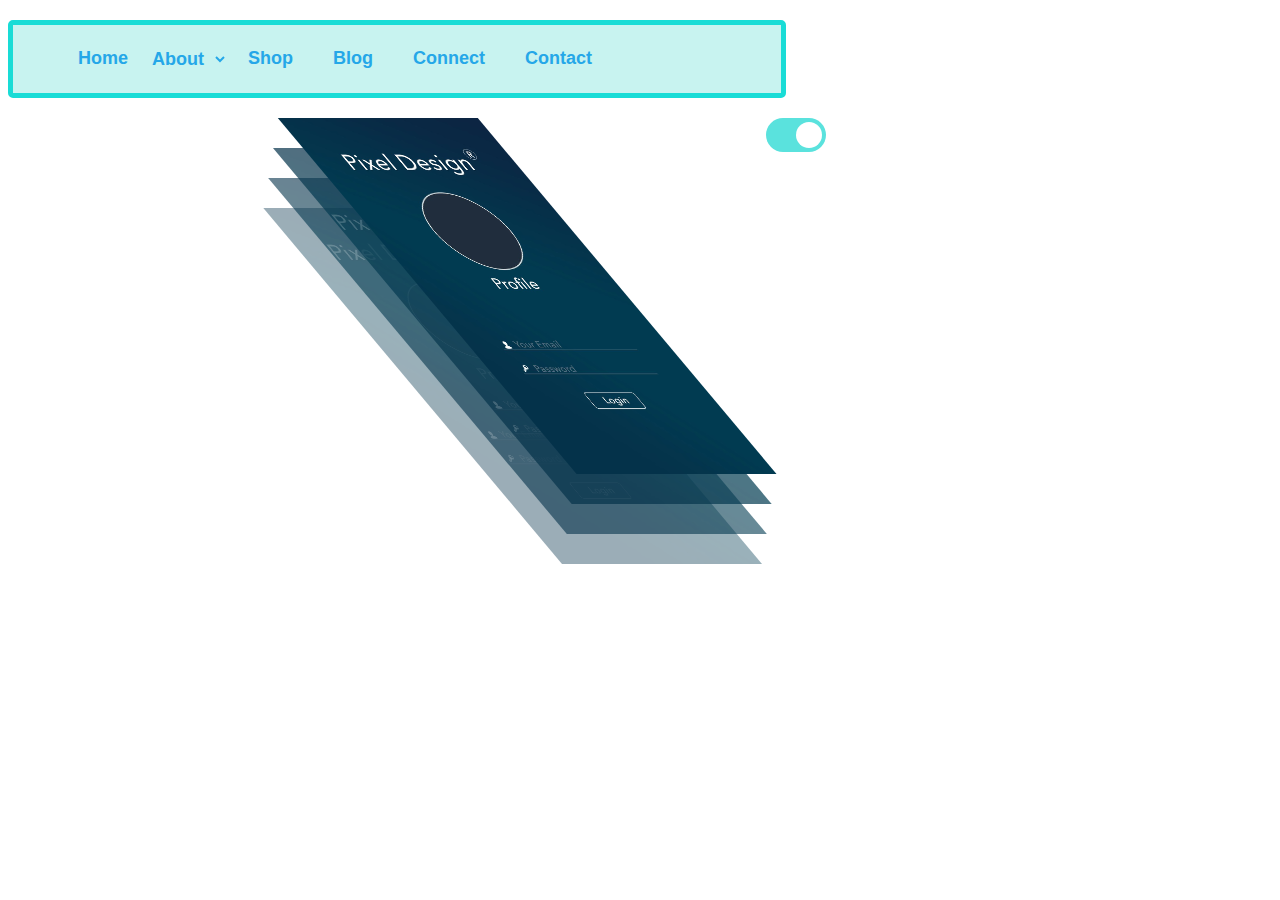
<file: Day6_AdvanceCssAssignment/index.html>
<!DOCTYPE html>
<html lang="en">
<head>
    <meta charset="UTF-8">
    <meta http-equiv="X-UA-Compatible" content="IE=edge">
    <meta name="viewport" content="width=device-width, initial-scale=1.0">
    <title>AdvanceCssAssignment</title>
    <link rel="stylesheet" href="style.css">
    <link rel="stylesheet" href="https://use.fontawesome.com/releases/v5.0.13/css/all.css" integrity="sha384-DNOHZ68U8hZfKXOrtjWvjxusGo9WQnrNx2sqG0tfsghAvtVlRW3tvkXWZh58N9jp" crossorigin="anonymous">

</head>
<body>
    <header>
        <nav>
            <ul>
                <li><a href="#">
                    <i class="fas fa-home"></i>Home</a></li>
                <li> 
                    <div class="select">
                        <select >
                            <option selected>About</option>
                            <option>Bell</option>
                            <option>Bubbles</option>
                            <option>Dollores</option>
                            <option>Fred</option>
                        </select>
                    </div>
                      
                <li>
                    <a href="#">Shop</a>
                </li>
                <li>
                    <a href="#">Blog</a>
                </li>
                <li>
                    <a href="#">Connect</a>
                </li>
                <li>
                    <a href="#">Contact</a>
                </li>
                <li><a href="#">
            
                    <i class="fab fa-twitter"></i></a></li>
                </a></li>
            </ul>
        </nav>
    </header>
    <div class="im">
        <div class="img1 image">
            <img src="./image1.jpg" alt="">
        </div>
        <div class="img2 image">
         <img src="./image1.jpg" alt="">
        </div>
        <div class="img3 image">
         <img src="./image1.jpg" alt="">
        </div>
        <div class="img4 image">
         <img src="./image1.jpg" alt="">
        </div>
     </div>
<div>
    <label class="switch">
        <input type="checkbox" checked>
        <span class="slider round"></span>
    </label>
</div>
</body>
</html>
</file>
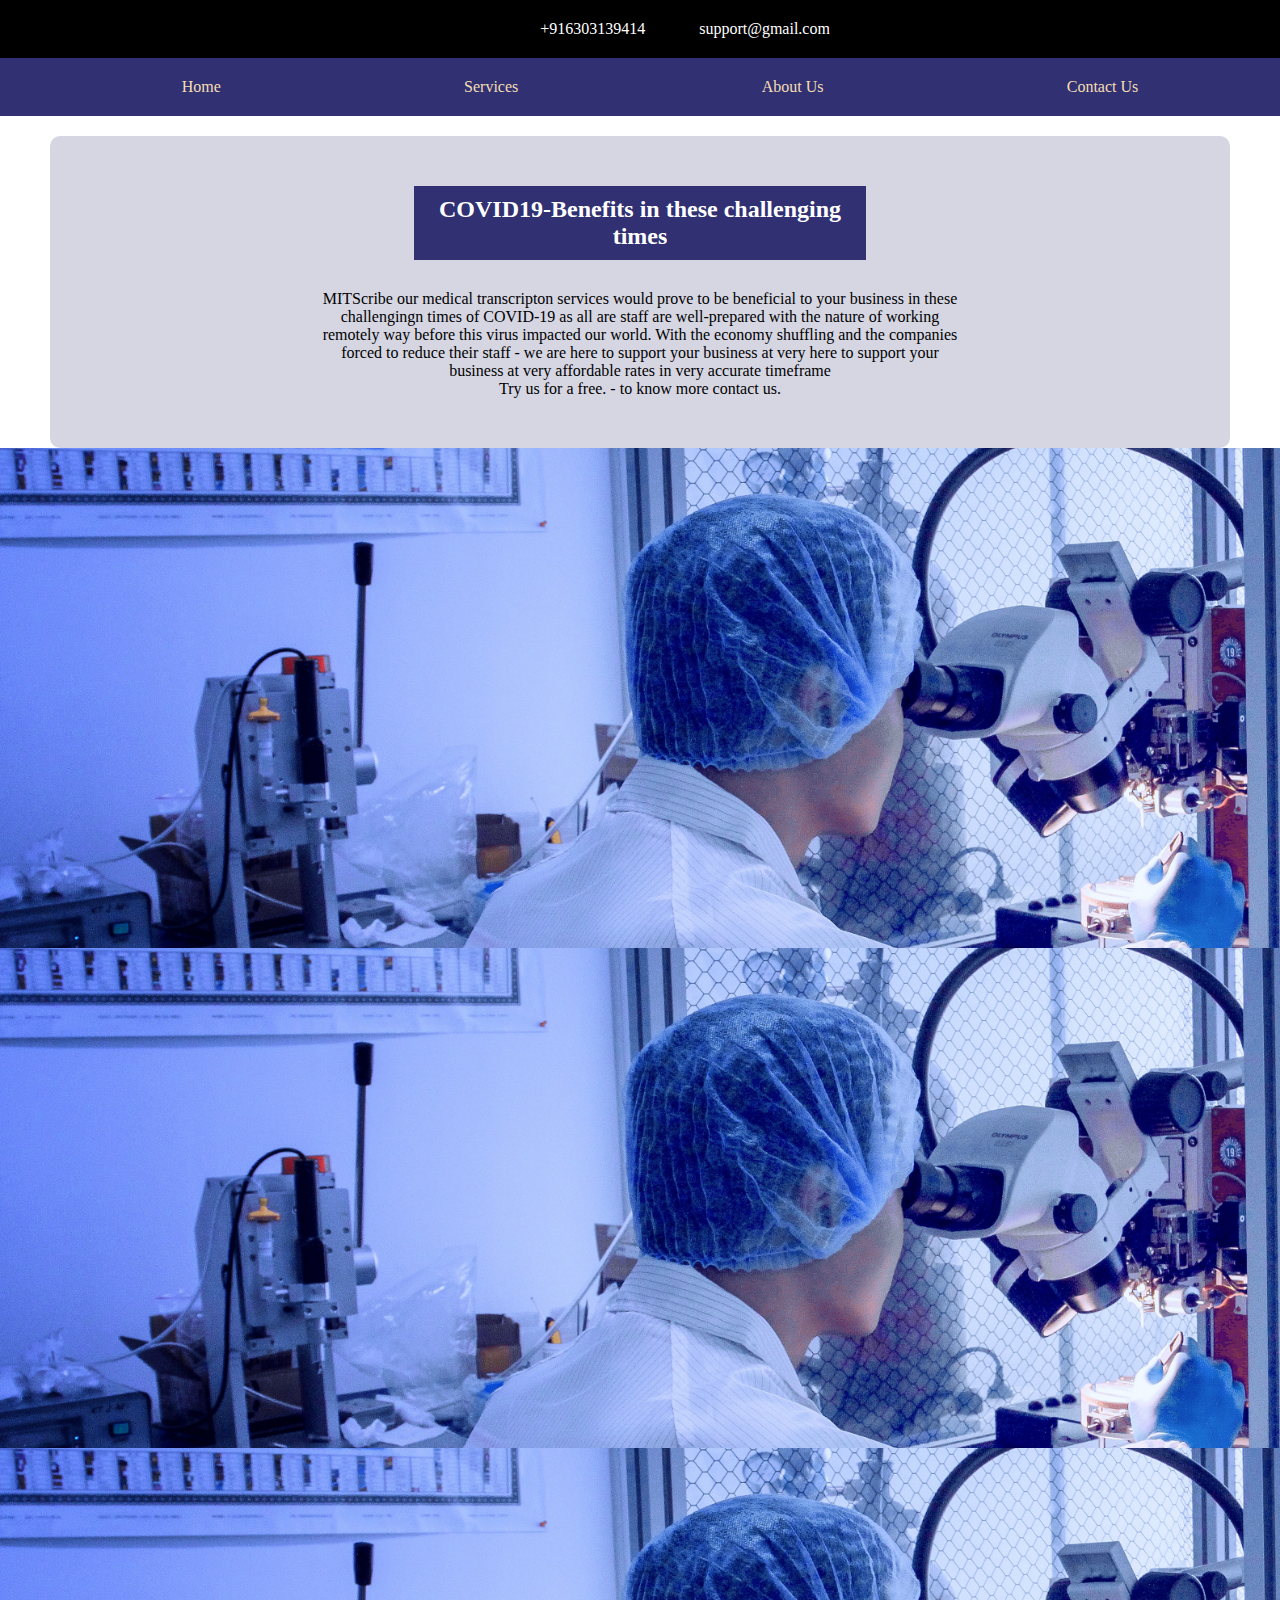
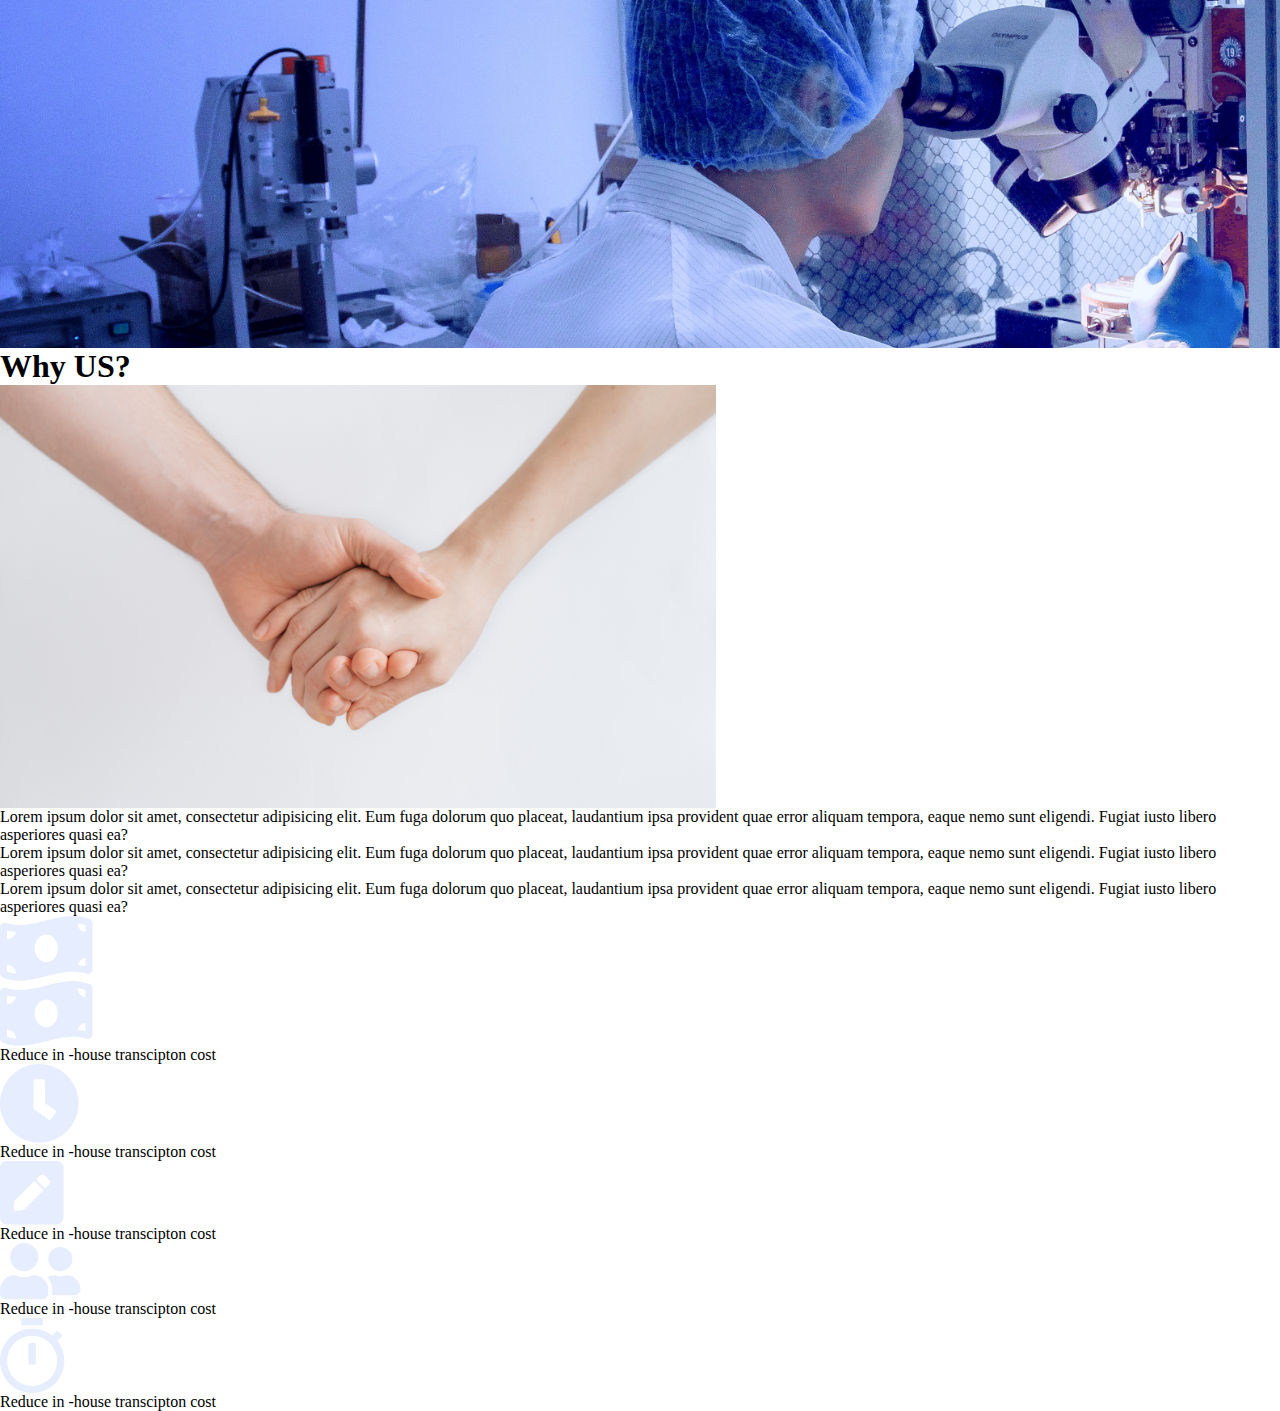
<file: Day8_AdvanceBootstrapASsignment/index.html>
<!DOCTYPE htm>
<html lang="en">
<head>
    <meta charset="UTF-8">
    <meta http-equiv="X-UA-Compatible" content="IE=edge">
    <meta name="viewport" content="width=device-width, initial-scale=1.0">
    <title>Document</title>
    <link rel="stylesheet" href="style.css">
</head>
<body>
    <section id="contactInfo">
        <ul>
            <li>
                <p>+916303139414</p>
            </li>
            <li>
                <p>support@gmail.com</p>
            </li>

        </ul>
    </section>

    <header>
        <nav>
            <ul>
                <li>
                    <a href="#">Home</a>
                </li>
                <li>
                    <a href="pages/services/html">Services</a>
                </li>
                <li>
                    <a href="pages/about.html">About Us</a>
                </li>
                <li>
                    <a href="pages/contactus.html">Contact Us</a>
                </li>
            </ul>
        </nav>
        <section id="covidBanner">
            <h2>COVID19-Benefits in these challenging times</h2>
            <p>MITScribe our medical transcripton services would prove to be beneficial to your business in these challengingn times of COVID-19 as all are staff are well-prepared with the nature of working remotely way before this virus impacted our world. With the economy shuffling and the companies forced to reduce their staff - we are here to support your business at very here to support your business at very affordable rates in very accurate timeframe</p>
            <p>Try us for a free. - to know more contact us.</p>
        </section>

        <section id="carousel">
            <div>
                <img src="assets/alexandra-lee-AXRHYAYClnA-unsplash.png"alt="alexander">
            </div>
            <div>
                <img src="assets/alexandra-lee-AXRHYAYClnA-unsplash.png"alt="alexander">
            </div>
            <div>
                <img src="assets/alexandra-lee-AXRHYAYClnA-unsplash.png"alt="alexander">
            </div>
        </section>
    </header>

    <section id="whyUs">
        <h1>Why US?</h1>

        <div id="whyUsInfo">
            <img src="assets/roman-kraft-0EVKn3-5JSU-unsplash.png" alt="">
            <p>Lorem ipsum dolor sit amet, consectetur adipisicing elit. Eum fuga dolorum quo placeat, laudantium ipsa provident quae error aliquam tempora, eaque nemo sunt eligendi. Fugiat iusto libero asperiores quasi ea?</p>
            <p>Lorem ipsum dolor sit amet, consectetur adipisicing elit. Eum fuga dolorum quo placeat, laudantium ipsa provident quae error aliquam tempora, eaque nemo sunt eligendi. Fugiat iusto libero asperiores quasi ea?</p>
            <p>Lorem ipsum dolor sit amet, consectetur adipisicing elit. Eum fuga dolorum quo placeat, laudantium ipsa provident quae error aliquam tempora, eaque nemo sunt eligendi. Fugiat iusto libero asperiores quasi ea?</p>

        </div>
        <div id="whyUsIcons">
            <div class="whyUsIcon">
                <img src="assets/Icon awesome-money-bill-wave.png" alt="">
            </div>
            <div class="whyUsIcon">
                <img src="assets/Icon awesome-money-bill-wave.png" alt="">
                <P> Reduce in -house transcipton cost</P>
            </div>
            <div class="whyUsIcon">
                <img src="assets/Icon awesome-clock.png" alt="">
                <P> Reduce in -house transcipton cost</P>
            </div>  <div class="whyUsIcon">
                <img src="assets/Icon awesome-pen-square.png" alt="">
                <P> Reduce in -house transcipton cost</P>
            </div>  <div class="whyUsIcon">
                <img src="assets/Icon awesome-user-friends.png" alt="">
                <P> Reduce in -house transcipton cost</P>
            </div>  <div class="whyUsIcon">
                <img src="assets/Icon material-timer.png" alt="">
                <P> Reduce in -house transcipton cost</P>
            </div>
            
        </div>
    </section>
</body>
</html>
</file>
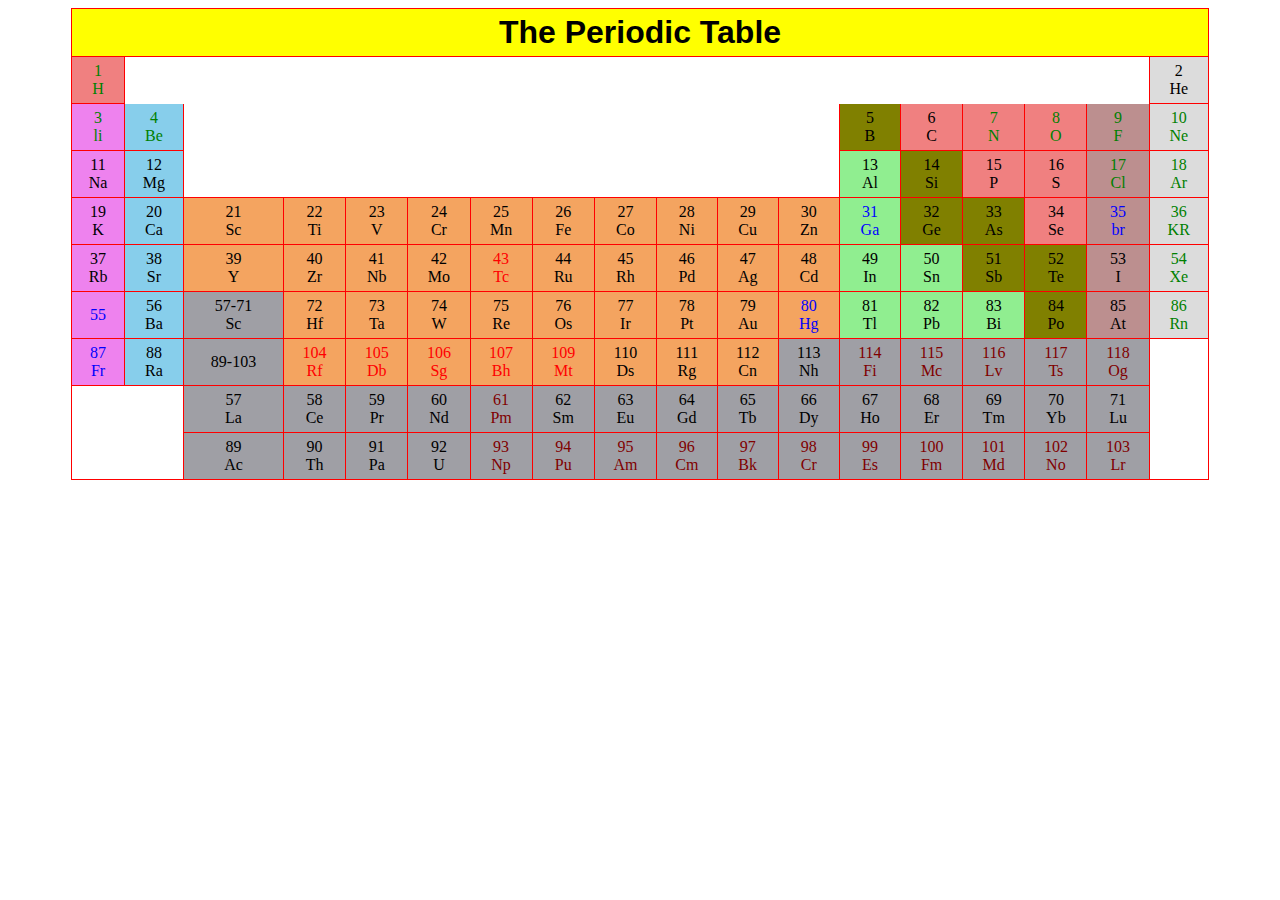
<file: Day1_PeriodicTable/PeriodicTable.html>
<!DOCTYPE html>
<html lang="en">
<head>
    <meta charset="UTF-8">
    <meta http-equiv="X-UA-Compatible" content="IE=edge">
    <meta name="viewport" content="width=device-width, initial-scale=1.0">
    <title>Periodic Table</title>
   
</head>
<body>
    <center>
        <table style="border-collapse:collapse; border-color: red; text-align: center; width: 90%;;" border="1"cellpadding="5" cellspacing="3">
            
            <tr>
                <th style="background-color: yellow; font-size: xx-large; font-family: Arial, Helvetica, sans-serif;"colspan="18"><b>The Periodic Table<b></b></th>
            </tr>
        
            <tr >
                <td style="background-color: lightcoral;color:green">1<br>H</td>
                <td colspan="16" style="border-bottom-style: hidden;"> </td>
                <td style="background-color: gainsboro">2<br>He</td>
            </tr>
            <tr>
                <td style="background-color: violet; color:green">3<br>li</td>
                <td style="background-color: #87ceeb; color:green">4<br>Be</td>
                <td colspan="10" style="border-bottom-style: hidden;"></td>
                <td style="background-color: olive;">5 <br> B </td>
                <td style="background-color: lightcoral">6 <br> C </td>
                <td style="background-color: lightcoral; color:green">7 <br> N </td>
                <td style="background-color: lightcoral;color:green">8 <br> O </td>
                <td style="background-color: rosybrown;color:green">9 <br> F </td>
                <td style="background-color: gainsboro;color:green">10 <br> Ne</td>
            </tr>
            <tr>
                <td style="background-color: violet">11<br>Na</td>
                <td style="background-color: #87ceeb">12<br>Mg</td>
                <td colspan="10" ></td>
                <td style="background-color: lightgreen">13 <br> Al </td>
                <td style="background-color: olive">14 <br> Si </td>
                <td style="background-color: lightcoral">15 <br> P </td>
                <td style="background-color: lightcoral">16 <br> S </td>
                <td style="background-color: rosybrown;color:green">17 <br> Cl </td>
                <td style="background-color: gainsboro;color:green">18 <br> Ar</td>
            </tr>
            <tr>
                <td style="background-color: violet">19<br>K</td>
                <td style="background-color: #87ceeb">20<br>Ca</td>
                <td style="width: 15; background-color:sandybrown">21<br>Sc</td>
                <td style="background-color: sandybrown">22<br>Ti</td>
                <td style="background-color: sandybrown">23<br>V</td>
                <td style="background-color: sandybrown">24<br>Cr</td>
                <td style="background-color: sandybrown">25<br>Mn</td>
                <td style="background-color: sandybrown">26<br>Fe</td>
                <td style="background-color: sandybrown">27<br>Co</td>
                <td style="background-color: sandybrown">28<br>Ni</td>
                <td style="background-color: sandybrown">29<br>Cu</td>
                <td style="background-color: sandybrown">30<br>Zn</td>
                <td style="background-color: lightgreen;color:blue">31<br>Ga</td>
                <td style="background-color: olive">32<br>Ge</td>
                <td style="background-color: olive">33<br>As</td>
                <td style="background-color: lightcoral">34<br>Se</td>
                <td style="background-color: rosybrown;color:blue">35<br>br</td>
                <td style="background-color: gainsboro;color:green">36<br>KR</td>

            </tr>
            <tr>
                <td style="background-color: violet">37<br>Rb</td>
                <td style="background-color: #87ceeb">38<br>Sr</td>
                <td style="background-color:sandybrown;width: 15;">39<br>Y</td>
                <td style="background-color: sandybrown">40<br>Zr</td>
                <td style="background-color: sandybrown">41<br>Nb</td>
                <td style="background-color: sandybrown">42<br>Mo</td>
                <td style="background-color: sandybrown;color:red">43<br>Tc</td>
                <td style="background-color: sandybrown">44<br>Ru</td>
                <td style="background-color: sandybrown">45<br>Rh</td>
                <td style="background-color: sandybrown">46<br>Pd</td>
                <td style="background-color: sandybrown">47<br>Ag</td>
                <td style="background-color: sandybrown">48<br>Cd</td>
                <td style="background-color: lightgreen">49<br>In</td>
                <td style="background-color: lightgreen">50<br>Sn</td>
                <td style="background-color: olive">51<br>Sb</td>
                <td style="background-color: olive">52<br>Te</td>
                <td style="background-color: rosybrown">53<br>I</td>
                <td style="background-color: gainsboro;color:green">54<br>Xe</td>

            </tr>
            <tr>
                <td style="background-color: violet;color:blue">55<br></td>
                <td style="background-color: #87ceeb">56<br>Ba</td>
                <td style="width: 15;background-color: #8a8a91d1">57-71<br>Sc</td>
                <td style="background-color: sandybrown">72<br>Hf</td>
                <td style="background-color: sandybrown">73<br>Ta</td>
                <td style="background-color: sandybrown">74<br>W</td>
                <td style="background-color: sandybrown">75<br>Re</td>
                <td style="background-color: sandybrown">76<br>Os</td>
                <td style="background-color: sandybrown">77<br>Ir</td>
                <td style="background-color: sandybrown">78<br>Pt</td>
                <td style="background-color: sandybrown">79<br>Au</td>
                <td style="background-color: sandybrown;color:blue">80<br>Hg</td>
                <td style="background-color: lightgreen">81<br>Tl</td>
                <td style="background-color: lightgreen">82<br>Pb</td>
                <td style="background-color: lightgreen">83<br>Bi</td>
                <td style="background-color: olive">84<br>Po</td>
                <td style="background-color: rosybrown">85<br>At</td>
                <td style="background-color: gainsboro;color:green">86<br>Rn</td>

            </tr>
            <tr>
                <td style="background-color: violet;color:blue">87<br>Fr</td>
                <td style="background-color: #87ceeb">88<br>Ra</td>
                <td style="width: 15;background-color: #8a8a91d1">89-103<br></td>
                <td style="background-color: sandybrown;color:red">104<br>Rf</td>

                <td style="background-color: sandybrown;color:red">105<br>Db</td>
                <td style="background-color: sandybrown;color:red">106<br>Sg</td>
                <td style="background-color: sandybrown;color:red">107<br>Bh</td>
                <td style="background-color: sandybrown;color:red">109<br>Mt</td>
                <td style="background-color: sandybrown">110<br>Ds</td>
                <td style="background-color: sandybrown">111<br>Rg</td>
                <td style="background-color: sandybrown">112<br>Cn</td>
                <td style="background-color: #8a8a91d1;color:darkpink">113<br>Nh</td>
                <td style="background-color: #8a8a91d1;color:maroon">114<br>Fi</td>
                <td style="background-color: #8a8a91d1;color:maroon">115<br>Mc</td>
                <td style="background-color: #8a8a91d1;color:maroon">116<br>Lv</td>
                <td style="background-color: #8a8a91d1;color:maroon">117<br>Ts</td>
                <td style="background-color: #8a8a91d1;color:maroon">118<br>Og</td>
            </tr>
            <tr>
                <td colspan="2" rowspan="2"></td>
                <td style="width: 15;background-color: #8a8a91d1">57<br>La</td>
                <td style="background-color: #8a8a91d1">58<br>Ce</td>
                <td style="background-color: #8a8a91d1">59<br>Pr</td>
                <td style="background-color: #8a8a91d1">60<br>Nd</td>
                <td style="background-color: #8a8a91d1;color:maroon">61<br>Pm</td>
                <td style="background-color: #8a8a91d1">62<br>Sm</td>
                <td style="background-color: #8a8a91d1">63<br>Eu</td>
                <td style="background-color: #8a8a91d1">64<br>Gd</td>
                <td style="background-color: #8a8a91d1">65<br>Tb</td>
                <td style="background-color: #8a8a91d1">66<br>Dy</td>
                <td style="background-color: #8a8a91d1">67<br>Ho</td>
                <td style="background-color: #8a8a91d1">68<br>Er</td>
                <td style="background-color: #8a8a91d1">69<br>Tm</td>
                <td style="background-color: #8a8a91d1">70<br>Yb</td>
                <td style="background-color: #8a8a91d1">71<br>Lu</td>
            </tr>
            <tr>
                <td style="width: 15;background-color: #8a8a91d1">89<br>Ac</td>
                <td style="background-color: #8a8a91d1">90<br>Th</td>

                <td style="background-color: #8a8a91d1;">91<br>Pa</td>
                <td style="background-color: #8a8a91d1">92<br>U</td>
                <td style="background-color: #8a8a91d1;color:maroon">93<br>Np</td>
                <td style="background-color: #8a8a91d1;color:maroon">94<br>Pu</td>
                <td style="background-color: #8a8a91d1;color:maroon">95<br>Am</td>
                <td style="background-color: #8a8a91d1;color:maroon">96<br>Cm</td>
                <td style="background-color: #8a8a91d1;color:maroon">97<br>Bk</td>
                <td style="background-color: #8a8a91d1;color:maroon">98<br>Cr</td>
                <td style="background-color: #8a8a91d1;color:maroon">99<br>Es</td>
                <td style="background-color: #8a8a91d1;color:maroon">100<br>Fm</td>
                <td style="background-color: #8a8a91d1;color:maroon">101<br>Md</td>
                <td style="background-color: #8a8a91d1;color:maroon">102<br>No</td>
                <td style="background-color: #8a8a91d1;color:maroon">103<br>Lr</td>
            </tr>
        </table>
    </center>
</body>
</html>
</file>
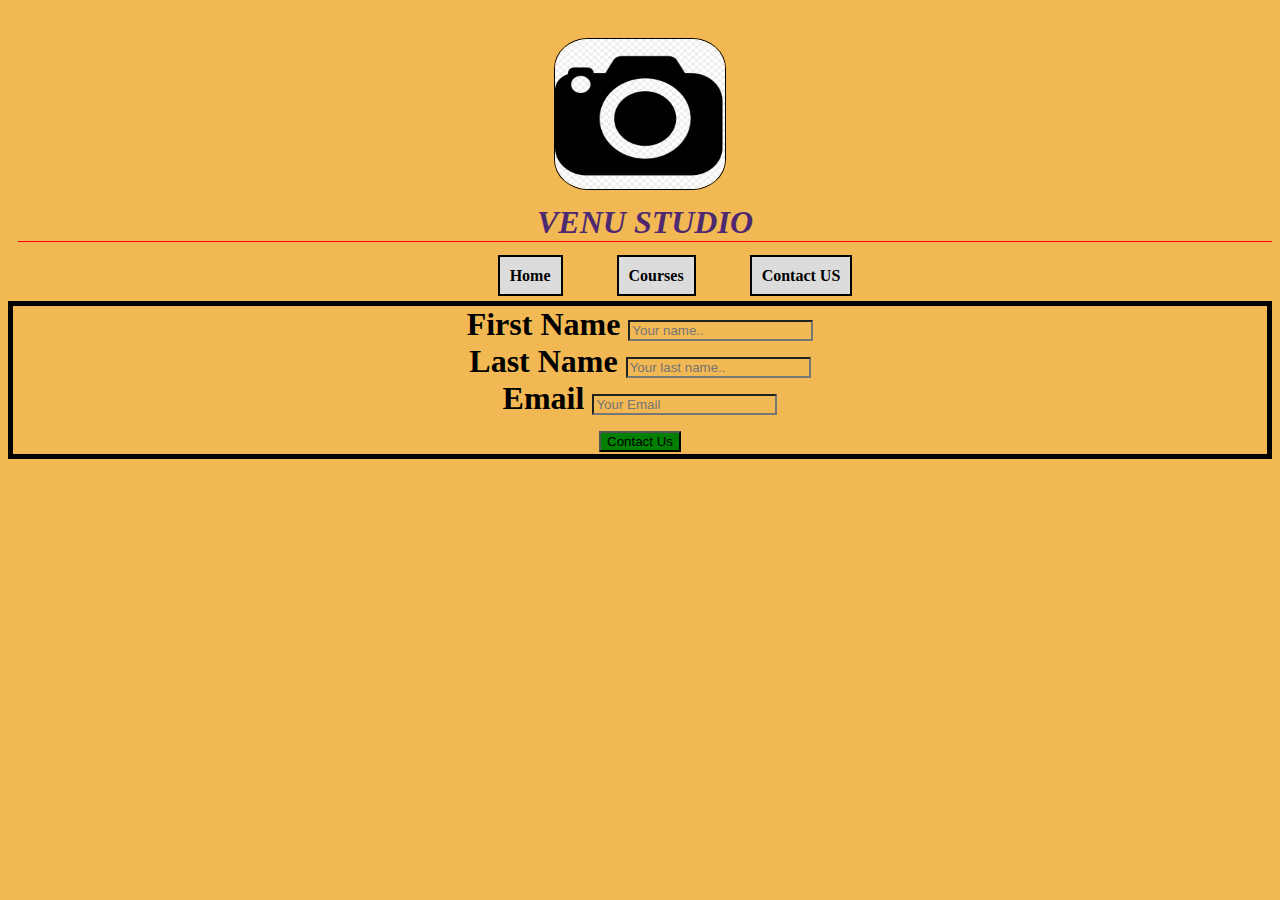
<file: Day2_photography assignment/contactus.html>
<!DOCTYPE html>
<html lang="en">
<head>
    <meta charset="UTF-8">
    <meta http-equiv="X-UA-Compatible" content="IE=edge">
    <meta name="viewport" content="width=device-width, initial-scale=1.0">
    <title>Document</title>
    <link rel="stylesheet" href="style1.css">
</head>
<body>
        <center><img  id="icon" src="images/icon.jpg"></center>
        <h1> <em> VENU STUDIO</em></h1>
        <header>
            <nav>
                <ul>
                    <li>
                        <a href="Photogrphy.html">Home</a>
                    </li>
                    <li>
                        <a href="courses.html">Courses</a>
                    </li>
                    <li>
                        <a href="contactus.html">Contact US</a>
                    </li>
                </ul>
            </nav>

        </header>

        <section>
            <article>
                <form class="form">
                    <label for="fname">First Name</label>
                    <input type="text" id="fname" name="firstname" placeholder="Your name..">
                    <br>
                    <label for="lname">Last Name</label>
                    <input type="text" id="lname" name="lastname" placeholder="Your last name..">
                    <br>
            
                    <label for="email">Email</label>
                    <input type="email" for="email" placeholder="Your Email">
                    <br>
                    <input style="background-color: green;"type="submit" value="Contact Us">
                
                </form>
            </article>
        </section>
</file>
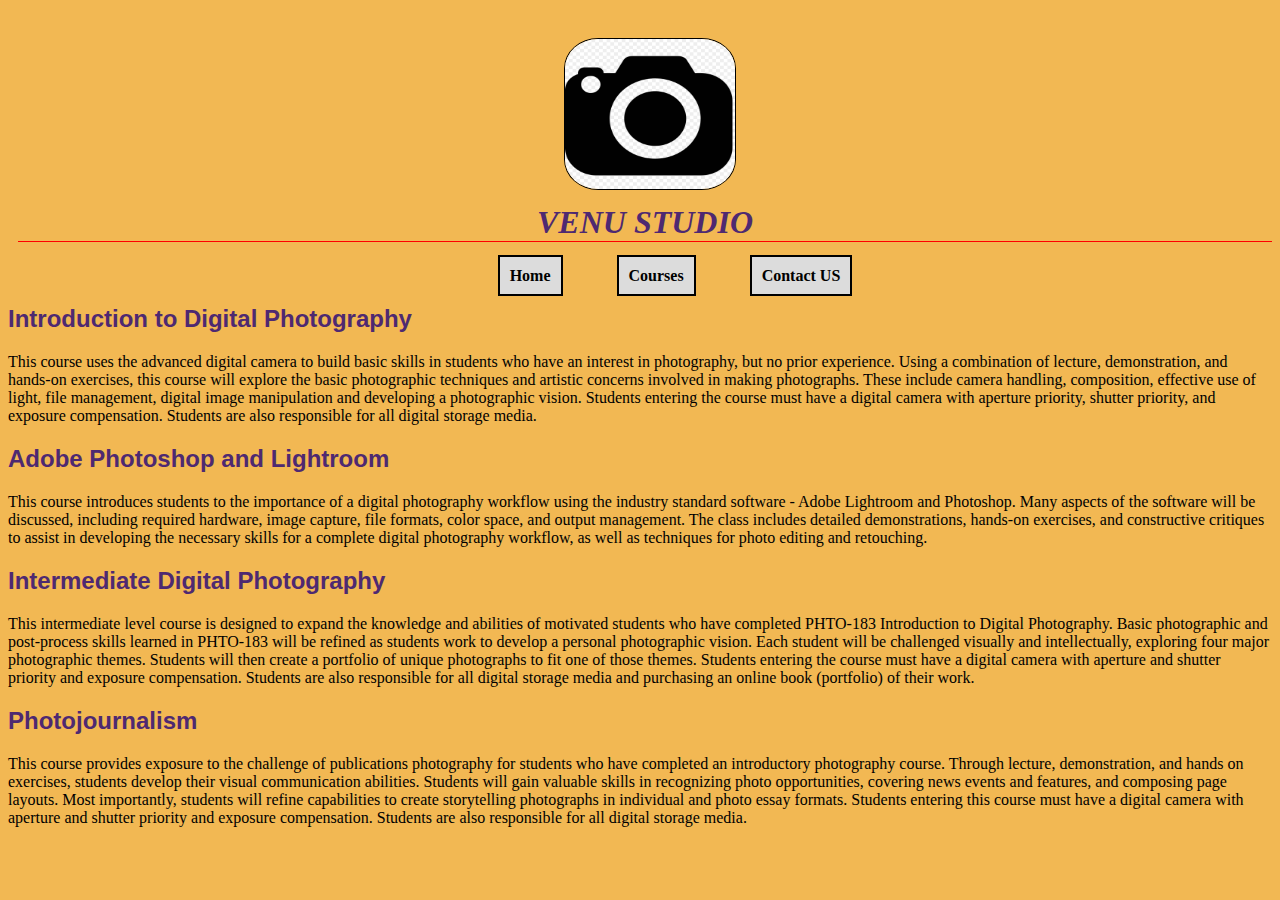
<file: Day2_photography assignment/courses.html>
<!DOCTYPE html>
<html lang="en">
<head>
    <meta charset="UTF-8">
    <meta http-equiv="X-UA-Compatible" content="IE=edge">
    <meta name="viewport" content="width=device-width, initial-scale=1.0">
    <title>Document</title>
    <link rel="stylesheet" href="style.css">
</head>
<body>
        <center><img  id="icon" src="images/icon.jpg"></center>
        <h1> <em> VENU STUDIO</em></h1>
        <header>
            <nav>
                <ul>
                    <li>
                        <a href="Photogrphy.html">Home</a>
                    </li>
                    <li>
                        <a href="courses.html">Courses</a>
                    </li>
                    <li>
                        <a href="contactus.html">Contact US</a>
                    </li>
                </ul>
            </nav>

        </header>
        <section>
            <article>
                <h2>Introduction to Digital Photography
                </h2>
                   <p>This course uses the advanced digital camera to build basic skills in students who have an interest in photography, but no prior experience. Using a combination of lecture, demonstration, and hands-on exercises, this course will explore the basic photographic techniques and artistic concerns involved in making photographs. These include camera handling, composition, effective use of light, file management, digital image manipulation and developing a photographic vision. Students entering the course must have a digital camera with aperture priority, shutter priority, and exposure compensation. Students are also responsible for all digital storage media.
                </p>

                <h2>Adobe Photoshop and Lightroom </h2>
                   <p>This course introduces students to the importance of a digital photography workflow using the industry standard software - Adobe Lightroom and Photoshop. Many aspects of the software will be discussed, including required hardware, image capture, file formats, color space, and output management. The class includes detailed demonstrations, hands-on exercises, and constructive critiques to assist in developing the necessary skills for a complete digital photography workflow, as well as techniques for photo editing and retouching.

                </p>

                <h2>Intermediate Digital Photography </h2>
                   <p>This intermediate level course is designed to expand the knowledge and abilities of motivated students who have completed PHTO-183 Introduction to Digital Photography. Basic photographic and post-process skills learned in PHTO-183 will be refined as students work to develop a personal photographic vision. Each student will be challenged visually and intellectually, exploring four major photographic themes. Students will then create a portfolio of unique photographs to fit one of those themes. Students entering the course must have a digital camera with aperture and shutter priority and exposure compensation. Students are also responsible for all digital storage media and purchasing an online book (portfolio) of their work.

                </p>
                <h2>Photojournalism
                </h2>
                   <p>This course provides exposure to the challenge of publications photography for students who have completed an introductory photography course. Through lecture, demonstration, and hands on exercises, students develop their visual communication abilities. Students will gain valuable skills in recognizing photo opportunities, covering news events and features, and composing page layouts. Most importantly, students will refine capabilities to create storytelling photographs in individual and photo essay formats. Students entering this course must have a digital camera with aperture and shutter priority and exposure compensation. Students are also responsible for all digital storage media.

                </p>
                



            </article>
        </section>
</body>
</html>
</file>
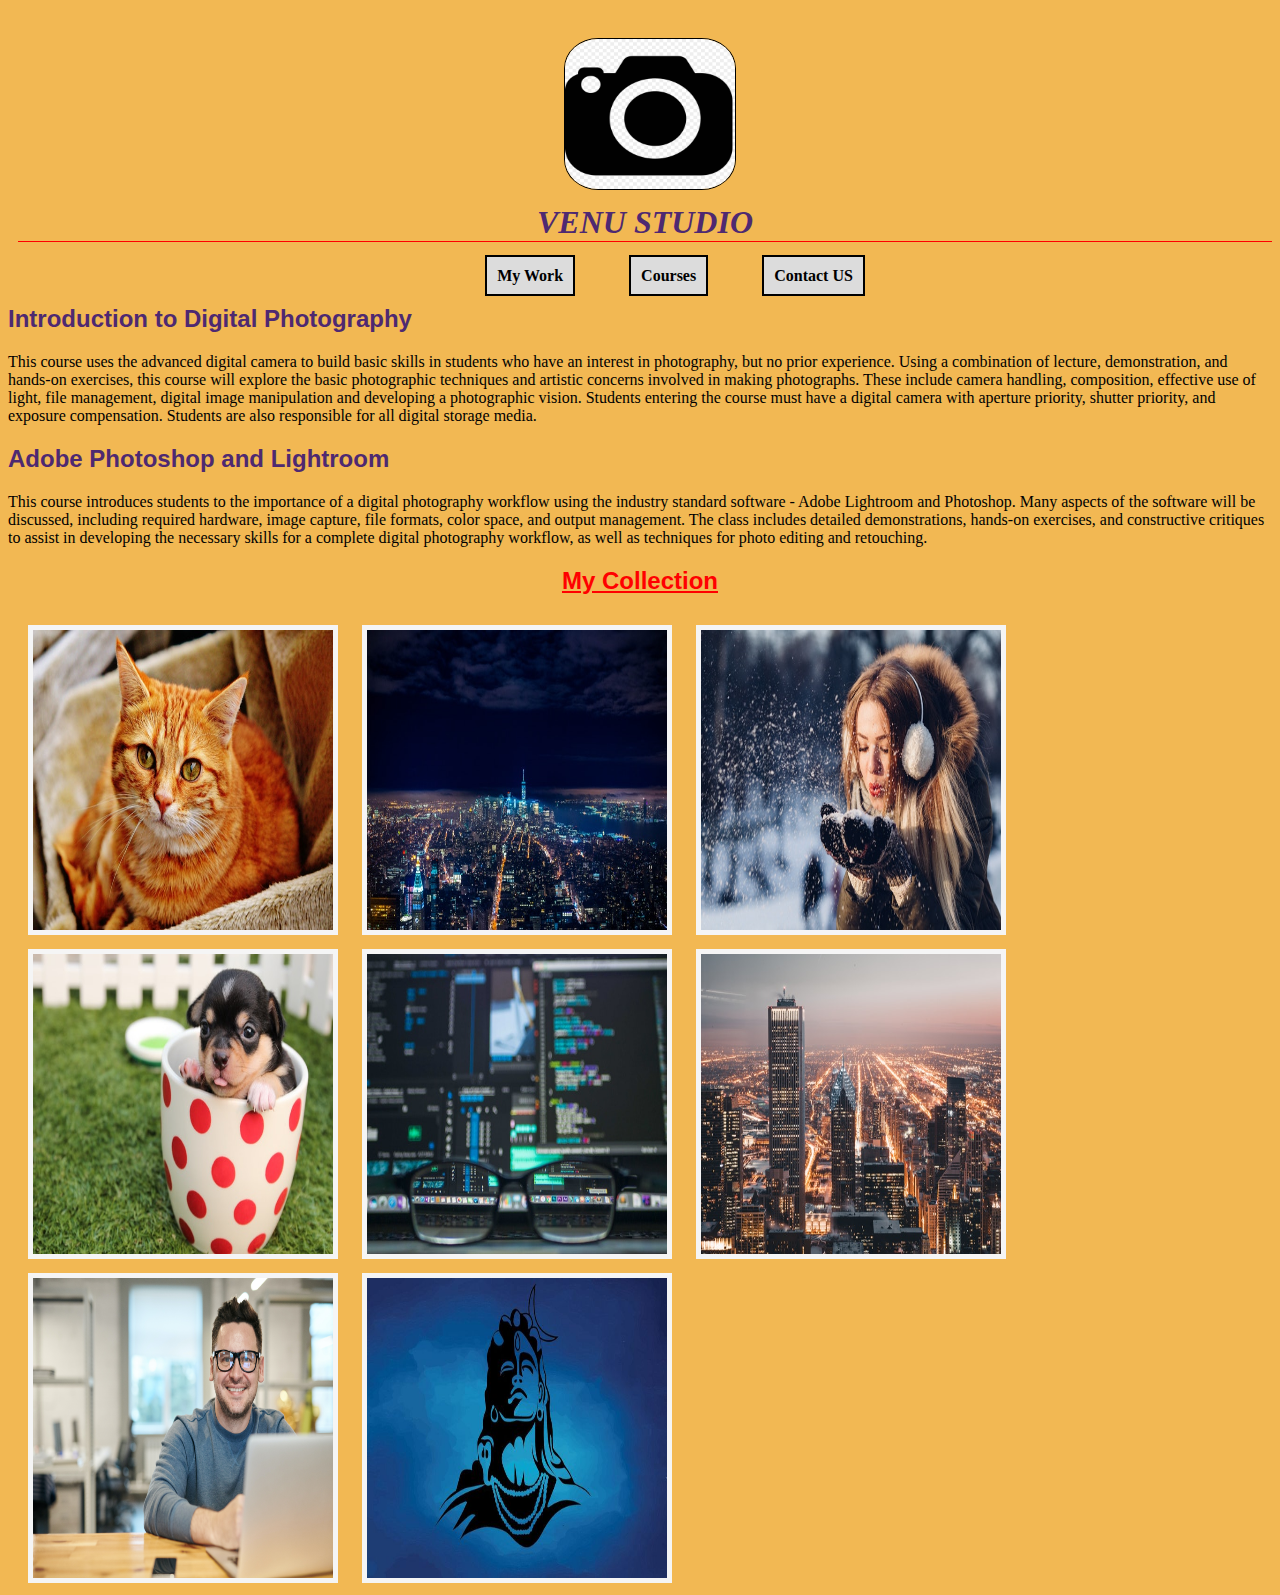
<file: Day2_photography assignment/Photogrphy.html>
<!DOCTYPE html>
<html lang="en">
<head>
    <meta charset="UTF-8">
    <meta http-equiv="X-UA-Compatible" content="IE=edge">
    <meta name="viewport" content="width=device-width, initial-scale=1.0">
    <title>Document</title>
    <link rel="stylesheet" href="style.css">
</head>
<body>
        <center><img  id="icon" src="images/icon.jpg"></center>
        <h1> <em> VENU STUDIO</em></h1>
        <header>
            <nav>
                <ul>
                    <li>
                        <a href="#thispage">My Work</a>
                    </li>
                    <li>
                        <a href="courses.html">Courses</a>
                    </li>
                    <li>
                        <a href="contactus.html">Contact US</a>
                    </li>
                </ul>
            </nav>

        </header>
        <section>
            <article>
                <h2>Introduction to Digital Photography
                </h2>
                   <p>This course uses the advanced digital camera to build basic skills in students who have an interest in photography, but no prior experience. Using a combination of lecture, demonstration, and hands-on exercises, this course will explore the basic photographic techniques and artistic concerns involved in making photographs. These include camera handling, composition, effective use of light, file management, digital image manipulation and developing a photographic vision. Students entering the course must have a digital camera with aperture priority, shutter priority, and exposure compensation. Students are also responsible for all digital storage media.
                </p>

                <h2>Adobe Photoshop and Lightroom

                </h2>
                   <p>This course introduces students to the importance of a digital photography workflow using the industry standard software - Adobe Lightroom and Photoshop. Many aspects of the software will be discussed, including required hardware, image capture, file formats, color space, and output management. The class includes detailed demonstrations, hands-on exercises, and constructive critiques to assist in developing the necessary skills for a complete digital photography workflow, as well as techniques for photo editing and retouching.

                </p>

                <h2 style="text-align: center" id="thispage" class="collection">My Collection </h2>
                    <img src="images/1.jpg" width="300px" height="300px" alt="collection image">
                    <img src="images/2.jpg" width="300px" height="300px" alt="collection image">
                    <img src="images/3.jpg" width="300px" height="300px" alt="collection image">
                    <img src="images/4.jpg" width="300px" height="300px" alt="collection image">
                    <img src="images/5.jpg" width="300px" height="300px" alt="collection image">
                    <img src="images/6.jpg" width="300px" height="300px" alt="collection image">
                    <img src="images/7.jpg" width="300px" height="300px" alt="collection image">
                    <img src="images/8.jpg" width="300px" height="300px" alt="collection image">
            </article>
        </section>
</body>
</html>
</file>
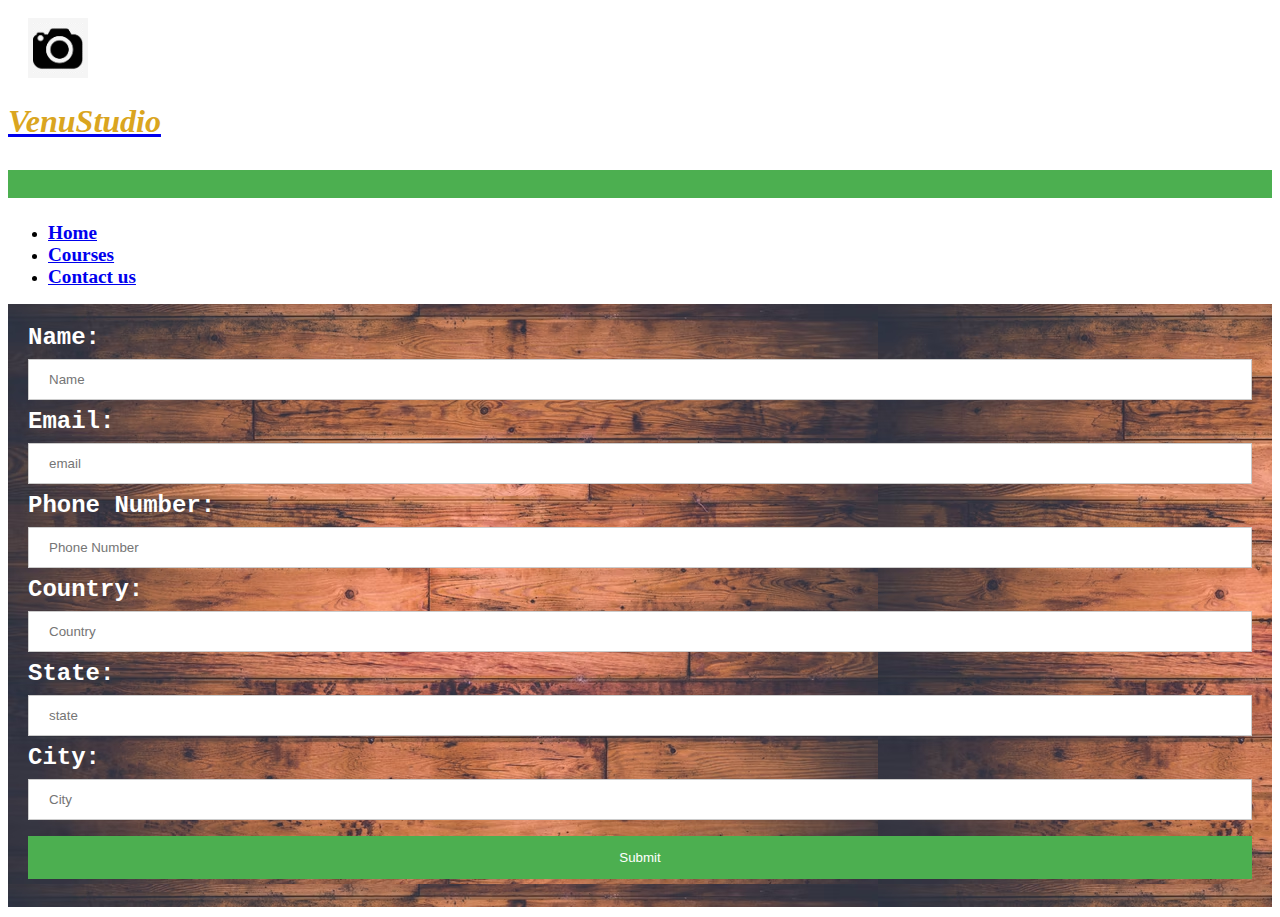
<file: Day3_Photography/contactus.html>
<!doctype html>
<html lang="en">
  <head>
    <!-- Required meta tags -->
    <meta charset="utf-8">
    <meta name="viewport" content="width=device-width, initial-scale=1">

    <!-- Bootstrap CSS -->
    <link href="https://cdn.jsdelivr.net/npm/bootstrap@5.1.3/dist/css/bootstrap.min.css" rel="stylesheet" integrity="sha384-1BmE4kWBq78iYhFldvKuhfTAU6auU8tT94WrHftjDbrCEXSU1oBoqyl2QvZ6jIW3" crossorigin="anonymous">
    <script src="https://cdn.jsdelivr.net/npm/bootstrap@5.1.3/dist/js/bootstrap.bundle.min.js" integrity="sha384-ka7Sk0Gln4gmtz2MlQnikT1wXgYsOg+OMhuP+IlRH9sENBO0LRn5q+8nbTov4+1p" crossorigin="anonymous"></script>

    <title>Venu studio</title>
    <style>
       
       #chnge{
                font-family: 'Lucida Sans';
                font-size: larger;
                font-weight: bold;
                
        }
        #chnge:hover{
            color:black;
            background-color: white;
            font-weight: bold;
            font-style: italic;
        }
        img{
        margin-left:20px;
        margin-top: 10px;
        border: 5px solid whitesmoke;
        }
       
        form{
        background-image: url('images/back.jpg');
		text-align:start;
		padding: 20px;
		
		margin-bottom: 10px;
	}
	label{
		display: inline-block;
		display: block;
        color:white;
        font-size: x-large;
        font-family: 'Courier New', Courier, monospace;
        font-weight: bolder;
	}
	input{
		width: 100%;
		padding: 12px 20px;
		margin: 8px 0;
		display: inline-block;
		border: 1px solid #ccc;
		box-sizing: border-box;
	}
	button{
		background-color: #4CAF50;
		color: white;
		padding: 14px 20px;
		margin: 8px 0;
		border: none;
		cursor: pointer;
		width: 100%;
	}
        
	
       
       
    </style>
  </head>
  <body>
    <header>
        <nav class="navbar navbar-expand-lg navbar-dark bg-dark">
            <div class="container-fluid">
              <a class="navbar-brand" href="index.html">
                <img src="images/icon.jpg" alt="" width="50" height="50" class="d-inline-block align-text-top">
                <h1 class="d-inline-block align-text-top" style="color:Goldenrod"><em>VenuStudio</em></h1>
              </a>
              <button class="navbar-toggler" type="button" data-bs-toggle="collapse" data-bs-target="#navbarSupportedContent" aria-controls="navbarSupportedContent" aria-expanded="false" aria-label="Toggle navigation">
                <span class="navbar-toggler-icon"></span>
              </button>
              <div class="collapse navbar-collapse justify-content-end" id="navbarSupportedContent">
                <ul class="nav navbar-nav "  >
                    <li class="nav-item">
                    <a class="nav-link active"  href="index.html" id="chnge"> Home   </a>
                  </li>
                  <li class="nav-item">
                    <a class="nav-link active"  href="courses.html" id="chnge">  Courses   </a>
                  </li>
                  <li class="nav-item">
                    <a class="nav-link active"  href="contactus.html" id="chnge">Contact us    </a>
                  </li>
                </ul>

              </div>
            </div>
        </nav>

    </header>
    <section id="contact">
            <form action="">
                <label for="">Name:</label>
                <input type="text" placeholder="Name">
                <label for="">Email:</label>
                <input type="text" placeholder="email" autocomplete="">
                <label for="">Phone Number:</label>
                <input type="text" placeholder="Phone Number">
                <label for="">Country:</label>
                <input type="text" placeholder="Country">
                <label for="">State:</label>
                <input type="text" placeholder="state">
                <label for="">City:</label>
                <input type="text" placeholder="City">
                <button type="submit">Submit</button>
            </form>
    </section>

  


  </body>
</html>
</file>
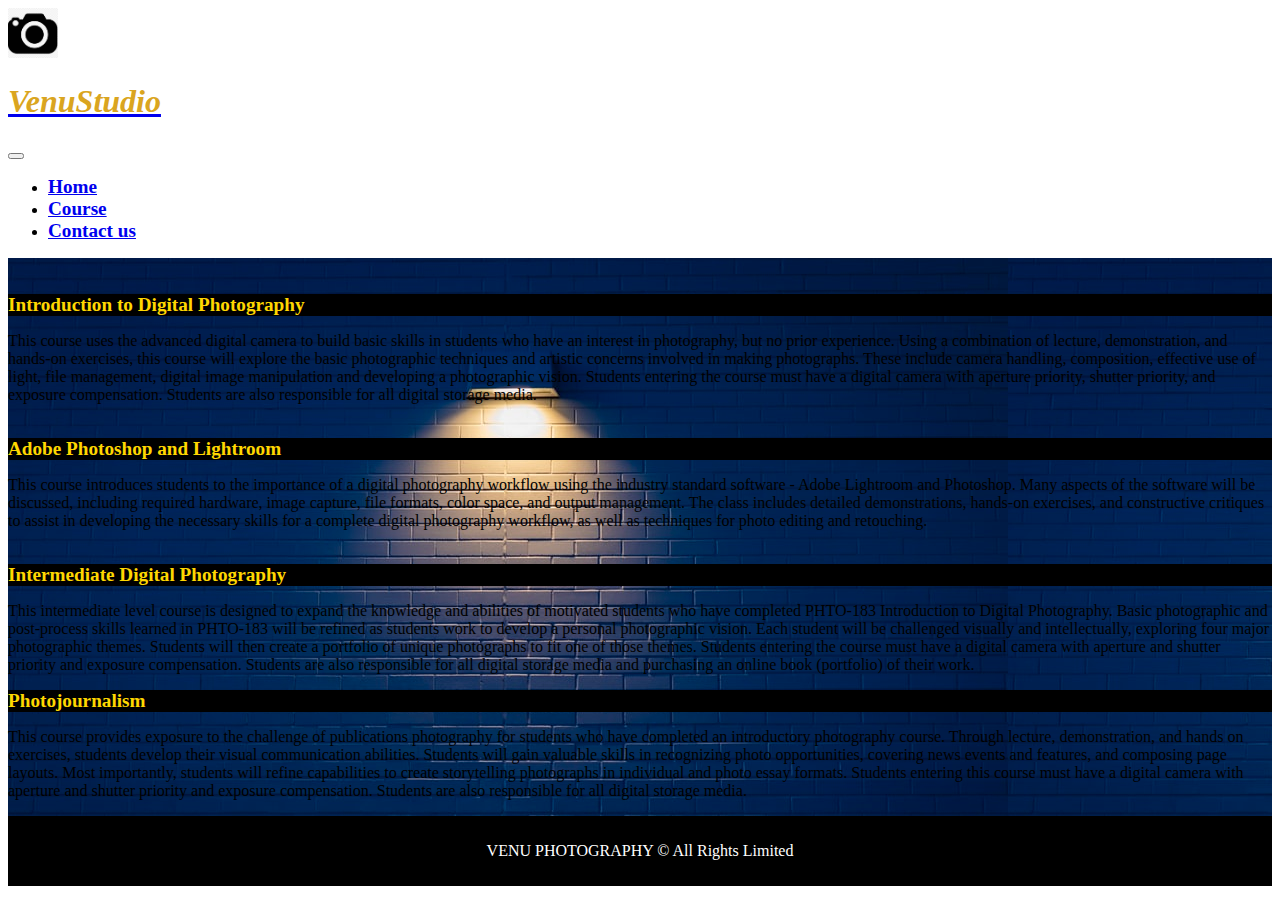
<file: Day3_Photography/courses.html>
<!doctype html>
<html lang="en">
  <head>
    <!-- Required meta tags -->
    <meta charset="utf-8">
    <meta name="viewport" content="width=device-width, initial-scale=1">

    <!-- Bootstrap CSS -->
    <link href="https://cdn.jsdelivr.net/npm/bootstrap@5.1.3/dist/css/bootstrap.min.css" rel="stylesheet" integrity="sha384-1BmE4kWBq78iYhFldvKuhfTAU6auU8tT94WrHftjDbrCEXSU1oBoqyl2QvZ6jIW3" crossorigin="anonymous">
    <script src="https://cdn.jsdelivr.net/npm/bootstrap@5.1.3/dist/js/bootstrap.bundle.min.js" integrity="sha384-ka7Sk0Gln4gmtz2MlQnikT1wXgYsOg+OMhuP+IlRH9sENBO0LRn5q+8nbTov4+1p" crossorigin="anonymous"></script>

    <title>Venu studio</title>
    <style>
       
       #chnge{
                font-family: 'Lucida Sans';
                font-size: larger;
                font-weight: bold;
                
        }
        #chnge:hover{
            color:black;
            background-color: white;
            font-weight: bold;
            font-style: italic;
        }

       .section{
        background-image: url('images/back1.jpg');
       }
       footer{
		background-color: black;
		color: #fff;
		text-align: center;
		padding: 10px;
	}
       
    </style>
  </head>
  <body>
    <header>
        <nav class="navbar navbar-expand-lg navbar-dark bg-dark">
            <div class="container-fluid">
              <a class="navbar-brand" href="index.html">
                <img src="images/icon.jpg" alt="" width="50" height="50" class="d-inline-block align-text-top">
                <h1 class="d-inline-block align-text-top" style="color:Goldenrod"><em>VenuStudio</em></h1>
              </a>
              <button class="navbar-toggler" type="button" data-bs-toggle="collapse" data-bs-target="#navbarSupportedContent" aria-controls="navbarSupportedContent" aria-expanded="false" aria-label="Toggle navigation">
                <span class="navbar-toggler-icon"></span>
              </button>
              <div class="collapse navbar-collapse justify-content-end" id="navbarSupportedContent">
                <ul class="nav navbar-nav "  >
                    <li class="nav-item">
                    <a class="nav-link active"  href="index.html" id="chnge"> Home   </a>
                  </li>
                  <li class="nav-item">
                    <a class="nav-link active"  href="courses.html" id="chnge">  Course   </a>
                  </li>
                  <li class="nav-item">
                    <a class="nav-link active"  href="contactus.html" id="chnge">Contact us    </a>
                  </li>
                </ul>

              </div>
            </div>
        </nav>

    </header>
        <div class="section">
            <br>
            <br>
            <section>
                    <div class="card border-warning mb-3 text-white bg-danger">
                        
                        
                        <div class="card-header " style="background-color:black;color: gold;font-size: larger; font-weight: bold;">
                            Introduction to Digital Photography
                        </div>
                        <div class="card-body">
                        <p class="card-text ">This course uses the advanced digital camera to build basic skills in students who have an interest in photography, but no prior experience. Using a combination of lecture, demonstration, and hands-on exercises, this course will explore the basic photographic techniques and artistic concerns involved in making photographs. These include camera handling, composition, effective use of light, file management, digital image manipulation and developing a photographic vision. Students entering the course must have a digital camera with aperture priority, shutter priority, and exposure compensation. Students are also responsible for all digital storage media.</p>
                    </div>
                    </div>
                    <br>
                    <div class="card border-warning mb-3 text-white bg-success">
                            <div class="card-header" style="background-color:black;color: gold;font-size: larger; font-weight: bold;">
                                Adobe Photoshop and Lightroom
                            </div>
                            <div class="card-body">
                            <p class="card-text">This course introduces students to the importance of a digital photography workflow using the industry standard software - Adobe Lightroom and Photoshop. Many aspects of the software will be discussed, including required hardware, image capture, file formats, color space, and output management. The class includes detailed demonstrations, hands-on exercises, and constructive critiques to assist in developing the necessary skills for a complete digital photography workflow, as well as techniques for photo editing and retouching.</p>
                            </div>
                    </div>
                    <br>
                    <div class="card border-warning mb-3 text-white bg-secondary">
                        <div class="card-header" style="background-color:black;color: gold;font-size: larger; font-weight: bold;">
                            Intermediate Digital Photography

                        </div>
                        <div class="card-body">
                            <p class="card-text">This intermediate level course is designed to expand the knowledge and abilities of motivated students who have completed PHTO-183 Introduction to Digital Photography. Basic photographic and post-process skills learned in PHTO-183 will be refined as students work to develop a personal photographic vision. Each student will be challenged visually and intellectually, exploring four major photographic themes. Students will then create a portfolio of unique photographs to fit one of those themes. Students entering the course must have a digital camera with aperture and shutter priority and exposure compensation. Students are also responsible for all digital storage media and purchasing an online book (portfolio) of their work.

                            </p>
                        </div>
                    </div>
                    <div class="card border-warning mb-3 text-white bg-warning">
                        <div class="card-header" style="background-color:black;color: gold;font-size: larger; font-weight: bold;">
                            Photojournalism
                        </div>
                        <div class="card-body">
                            <p class="card-text">This course provides exposure to the challenge of publications photography for students who have completed an introductory photography course. Through lecture, demonstration, and hands on exercises, students develop their visual communication abilities. Students will gain valuable skills in recognizing photo opportunities, covering news events and features, and composing page layouts. Most importantly, students will refine capabilities to create storytelling photographs in individual and photo essay formats. Students entering this course must have a digital camera with aperture and shutter priority and exposure compensation. Students are also responsible for all digital storage media.

                            </p>
                        </div>
                    </div>
            </section>
            <footer>
                <p> VENU PHOTOGRAPHY  &copy; All Rights Limited</p>
            </footer>
        
        </div>
  


  </body>
</html>
</file>
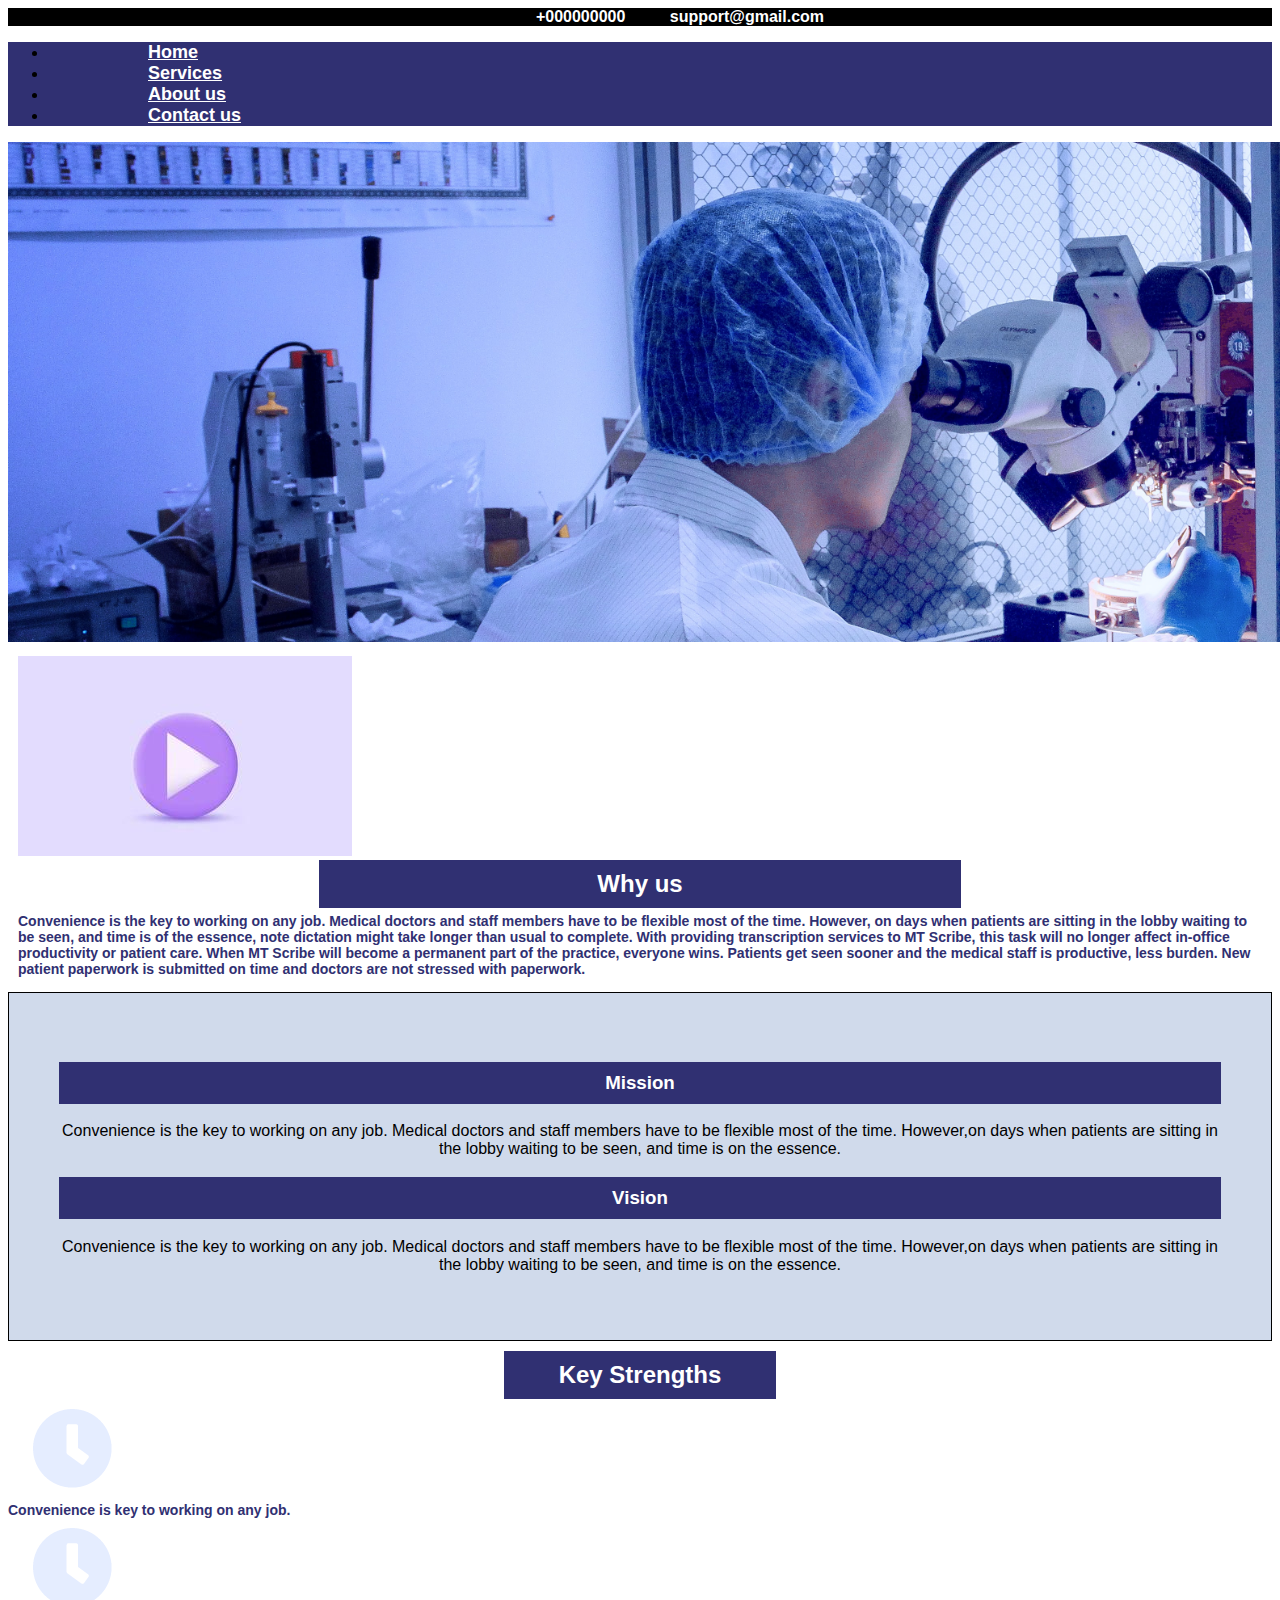
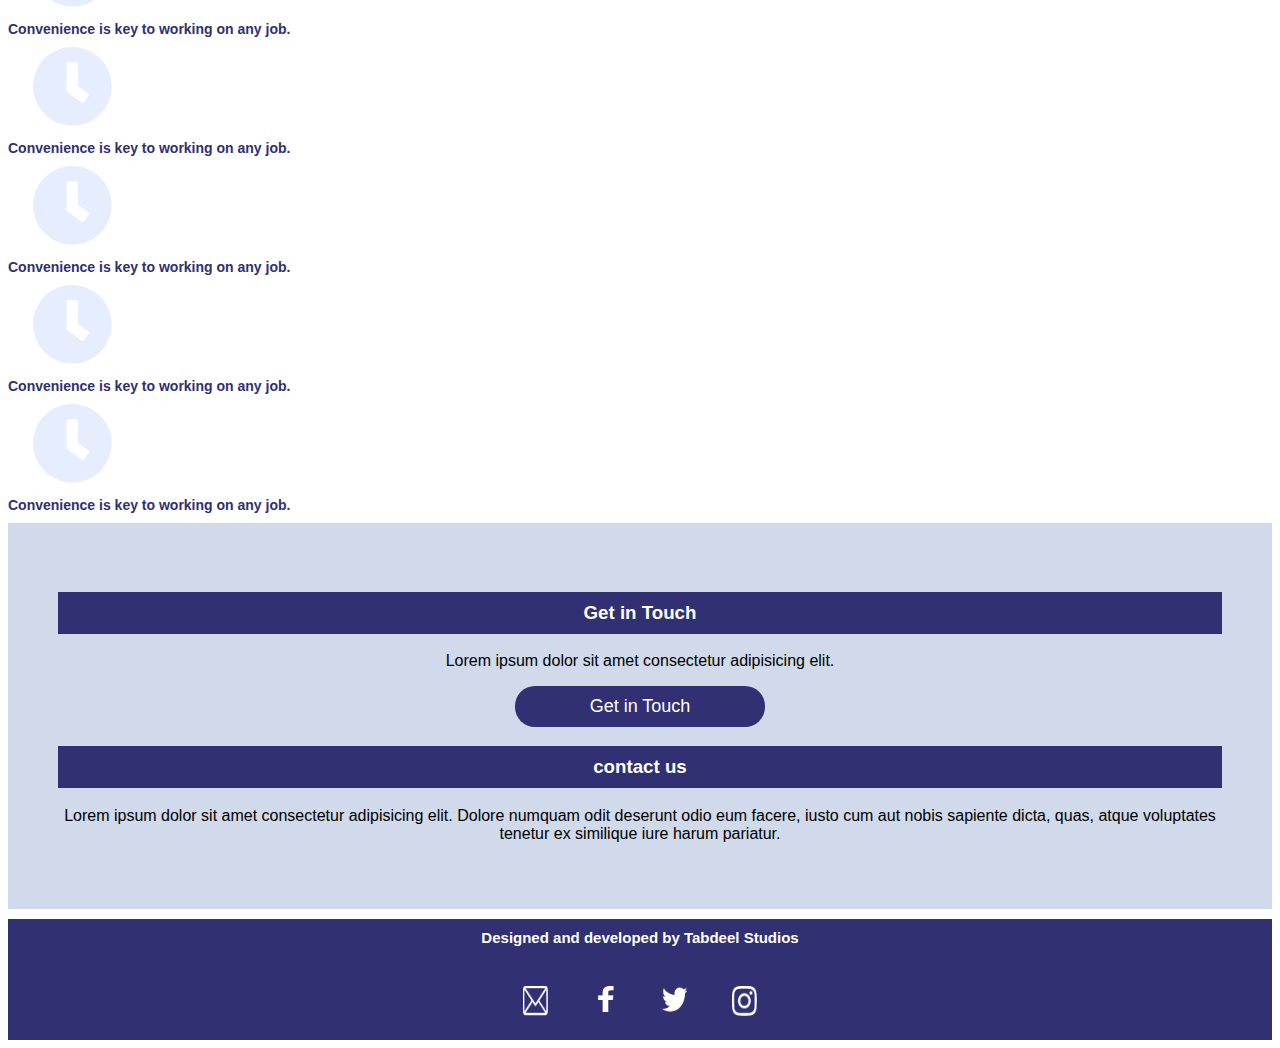
<file: Day8_AdvanceBootstrapASsignment/aboutus.html>
<!doctype html>
<html lang="en">
  <head>
    <meta charset="utf-8">
    <meta name="viewport" content="width=device-width, initial-scale=1">

    <link href="https://cdn.jsdelivr.net/npm/bootstrap@5.1.3/dist/css/bootstrap.min.css" rel="stylesheet" integrity="sha384-1BmE4kWBq78iYhFldvKuhfTAU6auU8tT94WrHftjDbrCEXSU1oBoqyl2QvZ6jIW3" crossorigin="anonymous">
    <link rel="stylesheet" href="aboutus.css">
    <title>About us</title>
  </head>
  <body>
    <!-- Contact INFO -->
      <section id="contactInfoTop" >
        <div class="container">
          <header class="d-flex justify-content-center ps-3">
            <ul class="nav nav-pills">
              
              <li ><p >+000000000</a></li>
              <li ><p >support@gmail.com</a></li>
            </ul>
          </header>
        </div>
      

      </section>

  <!-- Header -->
  <header >
        <nav id="myNav">
            <div class="fluid-container">
                    <div class="d-flex justify-content-center p-2">

                        <ul class="nav nav-pills">
                            <li class="nav-item"><a href="home.html" class="nav-link " aria-current="page">Home</a></li>
                            <li class="nav-item"><a href="services.html" class="nav-link">Services</a></li>
                            <li class="nav-item"><a href="aboutus.html" class="nav-link">About us</a></li>
                            <li class="nav-item"><a href="contactus.html" class="nav-link">Contact us</a></li>
                        </ul>
                    </div>
            </div>
        </nav>

            <div class="carousel-inner">
              <div class="carousel-item active">
                <img src="assets/alexandra-lee-AXRHYAYClnA-unsplash.png" class="d-block w-100" alt="doctor">
              </div>

            </div>
           
          </div>
    </header>
    <section id="whyus">
            <div class="container mt-3">
                <div class="row">
                  
                    <div class="col-2">
                            <img src="assets/video.jpg">
                    </div>
                    <div class="col-3">
        
                    </div>
                    <div class="col-7">
                            <h2> Why us</h2>
                            <p>Convenience is the key to working on any job. Medical doctors and staff members have to be flexible most of the time. However, on days when patients are sitting in the lobby waiting to be seen, and time is of the essence, note dictation might take longer than usual to complete. With providing transcription services to MT Scribe, this task will no longer affect in-office productivity or patient care. When MT Scribe will become a permanent part of the practice, everyone wins. Patients get seen sooner and the medical staff is productive, less burden. New patient paperwork is submitted on time and doctors are not stressed with paperwork.

                            </p>
                    </div>
                   

                </div>
            </div>
    </section>
    <section id="mission">
        <div class="container">
          <div class="row">
                <div class="col-1">
                </div> 
                <div class="col-4">
                    <h3> Mission</h3>
                    <p>Convenience is the key to working on any job. Medical doctors and staff members have to be flexible most of the time. However,on days when patients are sitting in the lobby waiting to be seen, and time is on the essence.</p>
                </div>
                <div class="col-2">
                </div> 
  
                <div class="col-4">
  
                          <h3> Vision</h3>
                          <p>Convenience is the key to working on any job. Medical doctors and staff members have to be flexible most of the time. However,on days when patients are sitting in the lobby waiting to be seen, and time is on the essence.</p>                    </div>
                </div>
                <div class="col-1">
                </div> 
        </div>
      </section>
    <section id="strength" class="mt-4">
        <h2>Key Strengths</h2>
        <div class="container">
            <div class="row">
                <div class="col-2">
                    <img src="assets/Icon awesome-clock.png">
                    <p>Convenience is key to working on any job.</p>
                </div>
                <div class="col-2">
                    <img src="assets/Icon awesome-clock.png">
                    <p>Convenience is key to working on any job.</p>
                </div>
                <div class="col-2">
                    <img src="assets/Icon awesome-clock.png">
                    <p>Convenience is key to working on any job.</p>
                </div>
                <div class="col-2">
                    <img src="assets/Icon awesome-clock.png">
                    <p>Convenience is key to working on any job.</p>
                </div>
                <div class="col-2">
                    <img src="assets/Icon awesome-clock.png">
                    <p>Convenience is key to working on any job.</p>
                </div>
                <div class="col-2">
                    <img src="assets/Icon awesome-clock.png">
                    <p>Convenience is key to working on any job.</p>
                </div>
            </div>
        </div>

    </section>
    <section id="contact">
      <div class="container">
        <div class="row">
              <div class="col-4">
                  <h3> Get in Touch</h3>
                  <p>Lorem ipsum dolor sit amet consectetur adipisicing elit. </p>
                  <button> Get in Touch</button>
              </div>
          <div class="col-4">
          </div> 

                  <div class="col-4">

                        <h3> contact us</h3>
                        <p>Lorem ipsum dolor sit amet consectetur adipisicing elit. Dolore numquam odit deserunt odio eum facere, iusto cum aut nobis sapiente dicta, quas, atque voluptates tenetur ex similique iure harum pariatur.</p>
                  </div>
         </div>
      </div>
    </section>


    <footer>
      <div class="container">
          <div class="row">
            <div class="col-4">

            </div>
            <div class="col-4">
              <p>Designed and developed by Tabdeel Studios
              </p>
            </div>
           
            <div class="col-4">
              <img src="assets/Path 1.png" alt="">
              <img src="assets/facebook.png" alt="">
              <img src="assets/twitter.png" alt="">
              <img src="assets/instagram.png" alt="">


            </div>
          </div>
       </div>
    </footer>
    <!-- <script src="https://cdn.jsdelivr.net/npm/bootstrap@5.1.3/dist/js/bootstrap.bundle.min.js" integrity="sha384-ka7Sk0Gln4gmtz2MlQnikT1wXgYsOg+OMhuP+IlRH9sENBO0LRn5q+8nbTov4+1p" crossorigin="anonymous"></script> -->

  
  </body>
</html>
</file>
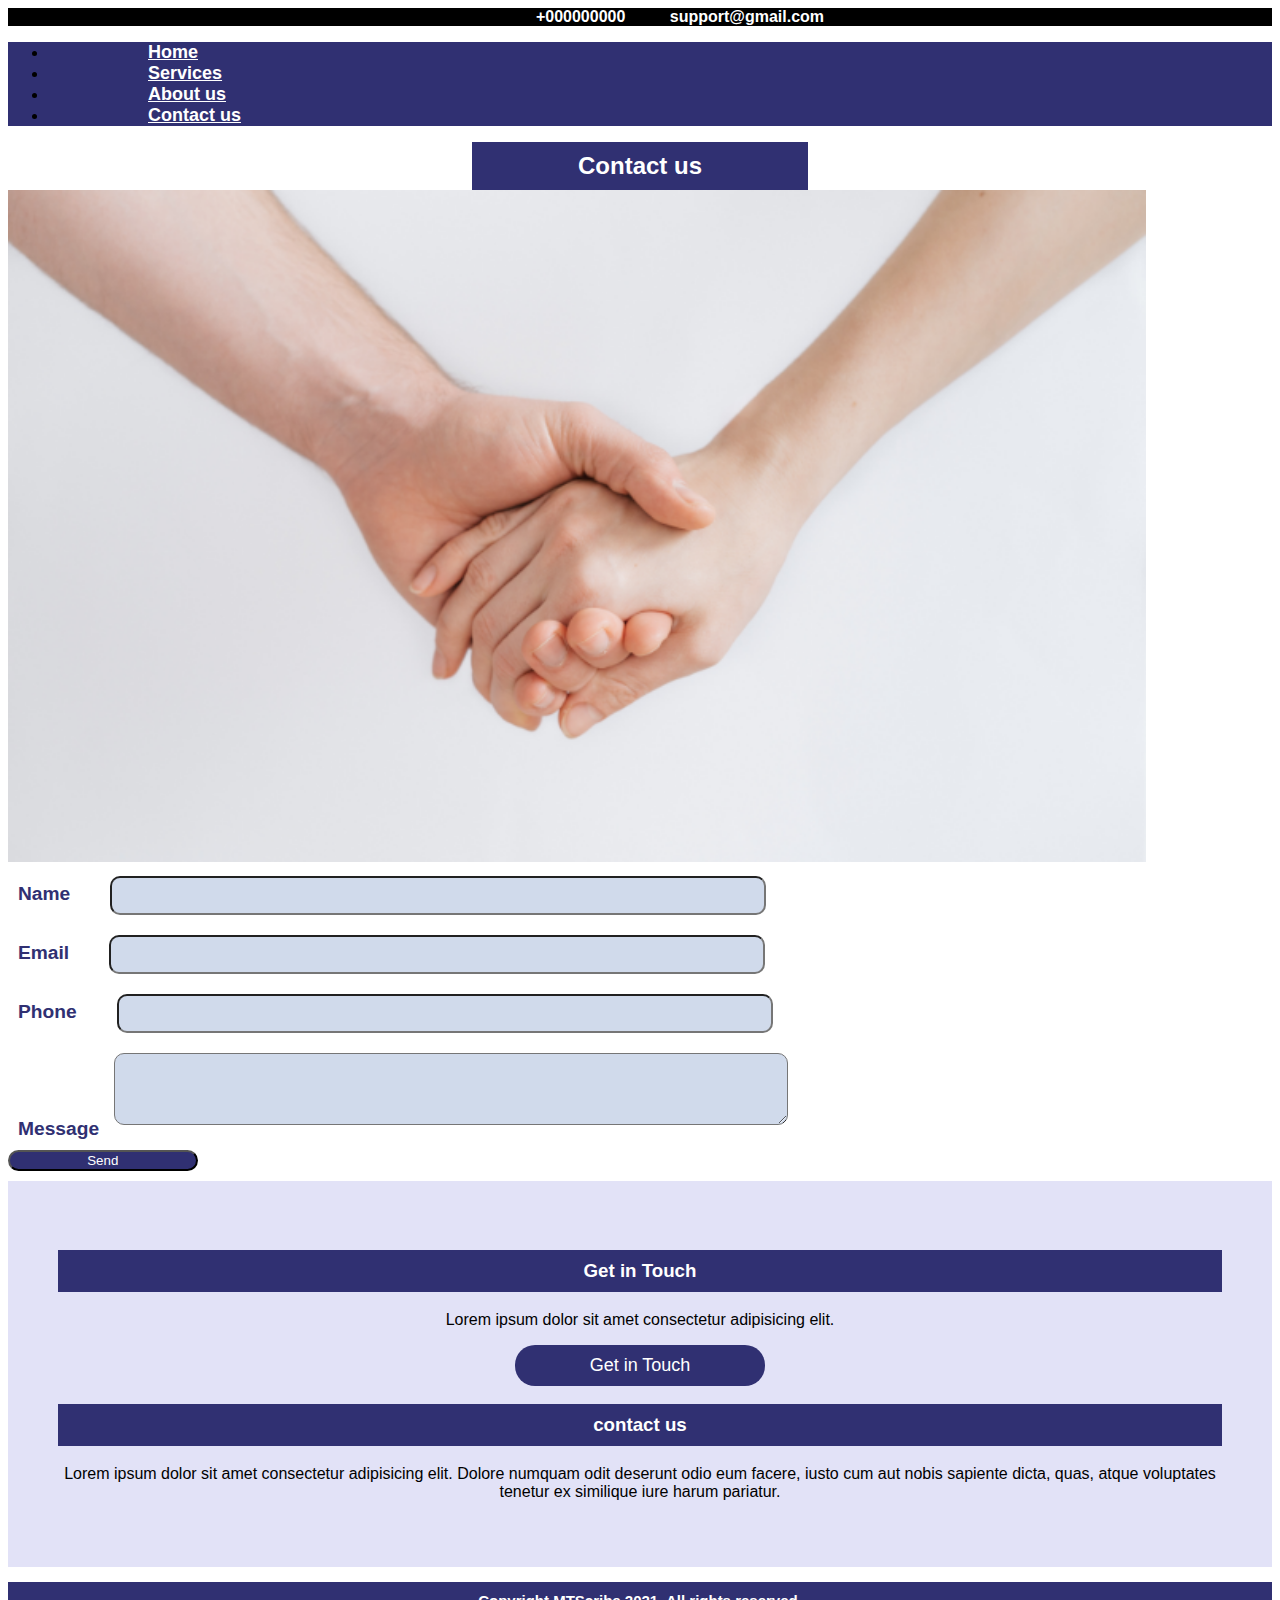
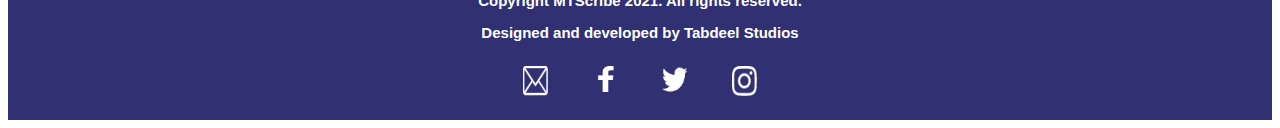
<file: Day8_AdvanceBootstrapASsignment/contactus.html>
<!doctype html>
<html lang="en">
  <head>
    <meta charset="utf-8">
    <meta name="viewport" content="width=device-width, initial-scale=1">

    <link href="https://cdn.jsdelivr.net/npm/bootstrap@5.1.3/dist/css/bootstrap.min.css" rel="stylesheet" integrity="sha384-1BmE4kWBq78iYhFldvKuhfTAU6auU8tT94WrHftjDbrCEXSU1oBoqyl2QvZ6jIW3" crossorigin="anonymous">
    <link rel="stylesheet" href="contactus.css">
    <title>ContactUS</title>
  </head>
  <body>
    <!-- Contact INFO -->
      <section id="contactInfoTop" >
        <div class="container">
          <header class="d-flex justify-content-center ps-3">
            <ul class="nav nav-pills">
              
              <li ><p >+000000000</a></li>
              <li ><p >support@gmail.com</a></li>
            </ul>
          </header>
        </div>
      

      </section>

  <!-- Header -->
  <header >
        <nav id="myNav">
            <div class="fluid-container">
                    <div class="d-flex justify-content-center p-2">

                      <ul class="nav nav-pills">
                        <li class="nav-item"><a href="home.html" class="nav-link " aria-current="page">Home</a></li>
                        <li class="nav-item"><a href="services.html" class="nav-link">Services</a></li>
                        <li class="nav-item"><a href="aboutus.html" class="nav-link">About us</a></li>
                        <li class="nav-item"><a href="contactus.html" class="nav-link">Contact us</a></li>
                    </ul>
                    </div>
            </div>
        </nav>

    </header>
    <section id="contactus" class="mt-5">
        <h2>Contact us</h2>

        <div class="container mt-5">
            <div class="row ">
           <div class="col-5">
                <img src="assets/roman-kraft-0EVKn3-5JSU-unsplash.png" height="90%" width="90%" alt="">

            </div>
            <div class="col-7">
                <form >
                    <label for="name">Name</label>
                    <input type="text" id="name" name="name"  required>
                    <br>
                    <label for="email">Email</label>
                    <input type="email" id="email" name="email"  required>
                    <br>
                    <label for="number">Phone </label>
                    <input type="email" id="number" name="number" required>
                    <br>
                    <label for="message">Message</label>
                    <textarea id="message"  row="15" col="15"name="message"  required></textarea>
                    <br>
                    <button class="ms-5"type="submit" id="submit">Send</button>
                
                        
                </form>

            </div>
        </div>

       
    </section>
    <section id="contact" class="mt-5">
        <div class="container">
          <div class="row">
                <div class="col-4">
                    <h3> Get in Touch</h3>
                    <p>Lorem ipsum dolor sit amet consectetur adipisicing elit. </p>
                    <button> Get in Touch</button>
                </div>
            <div class="col-4">
            </div> 
  
                    <div class="col-4">
  
                          <h3> contact us</h3>
                          <p>Lorem ipsum dolor sit amet consectetur adipisicing elit. Dolore numquam odit deserunt odio eum facere, iusto cum aut nobis sapiente dicta, quas, atque voluptates tenetur ex similique iure harum pariatur.</p>
                    </div>
           </div>
        </div>
      </section>
      <footer>
        <div class="container">
            <div class="row">
              <div class="col-3">
  
              </div>
              <div class="col-5" style="font-weight: bold; font-size:10px">
                <p>Copyright MTScribe 2021. All rights reserved.</p>
                <p>Designed and developed by Tabdeel Studios
  
              </div>
             
              <div class="col-4">
                <img src="assets/Path 1.png" alt="">
                <img src="assets/facebook.png" alt="">
                <img src="assets/twitter.png" alt="">
                <img src="assets/instagram.png" alt="">
  
  
              </div>
            </div>
         </div>
      </footer>
</file>
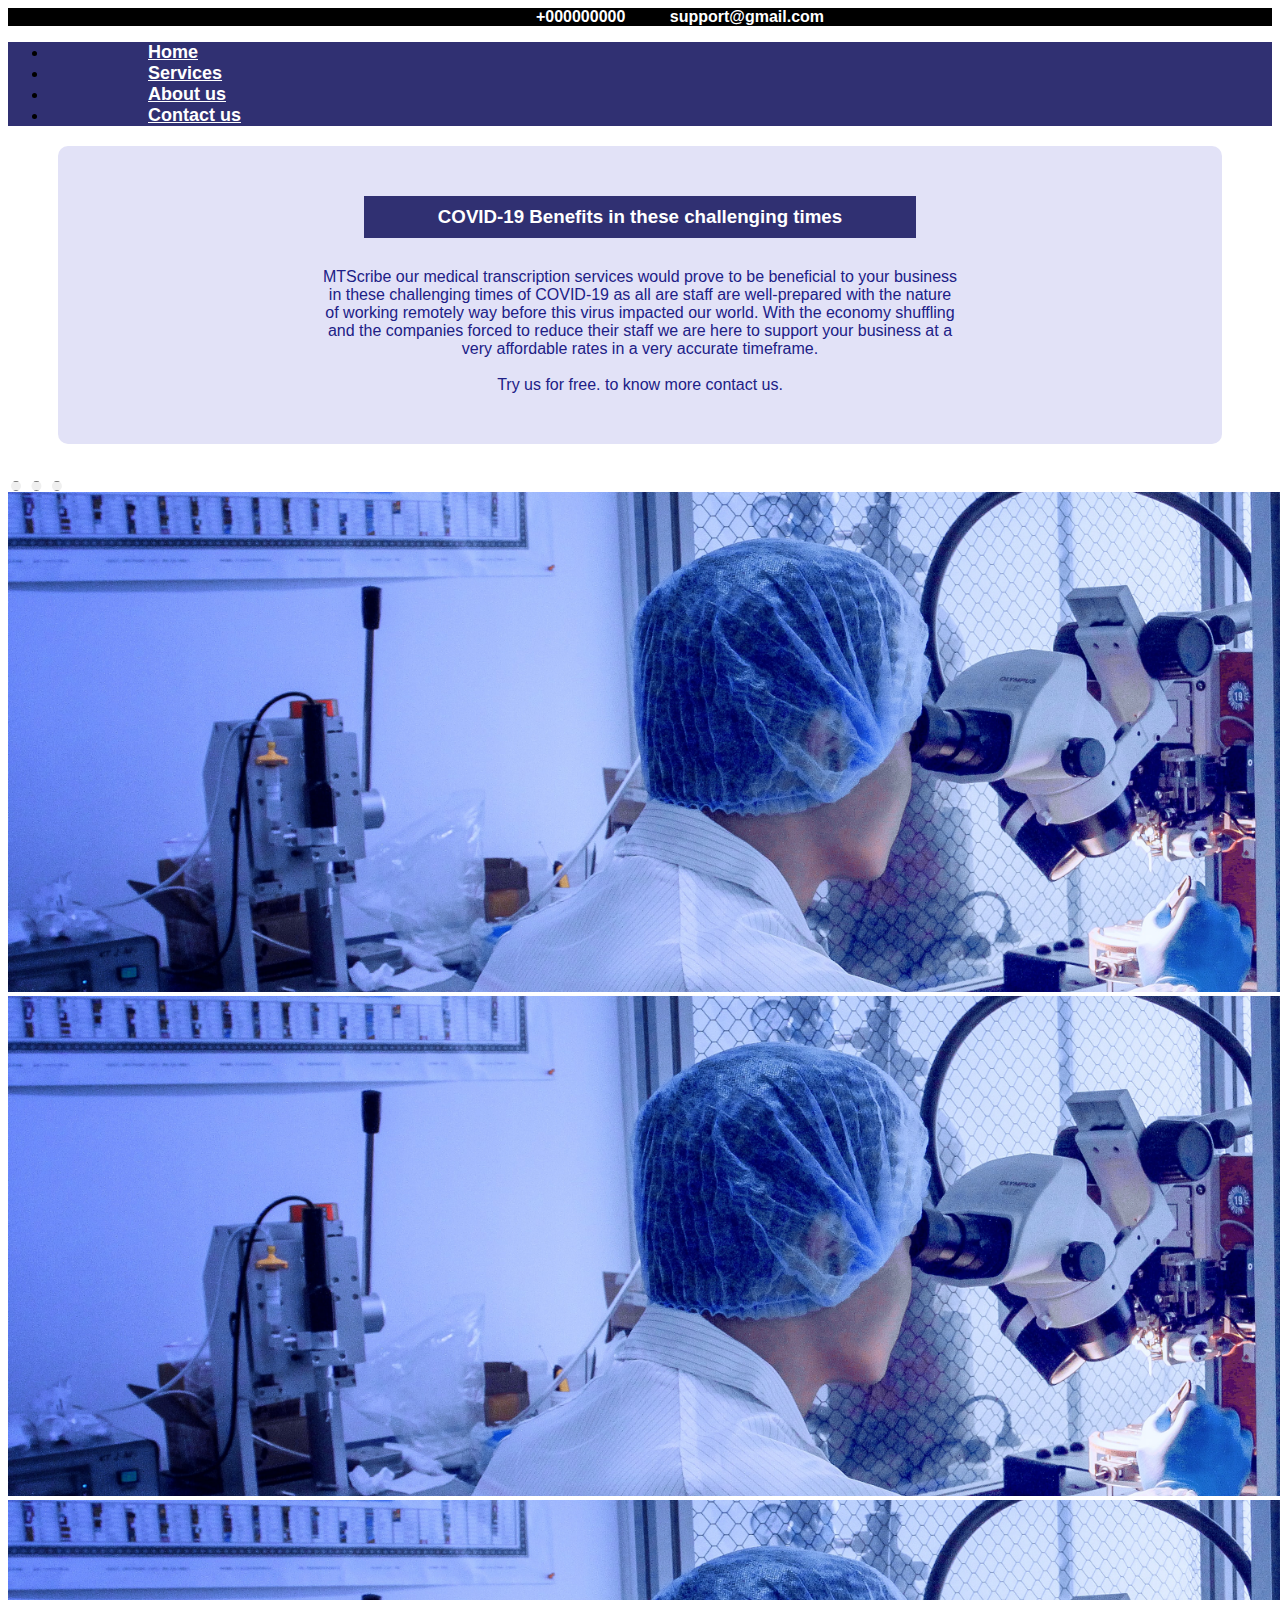
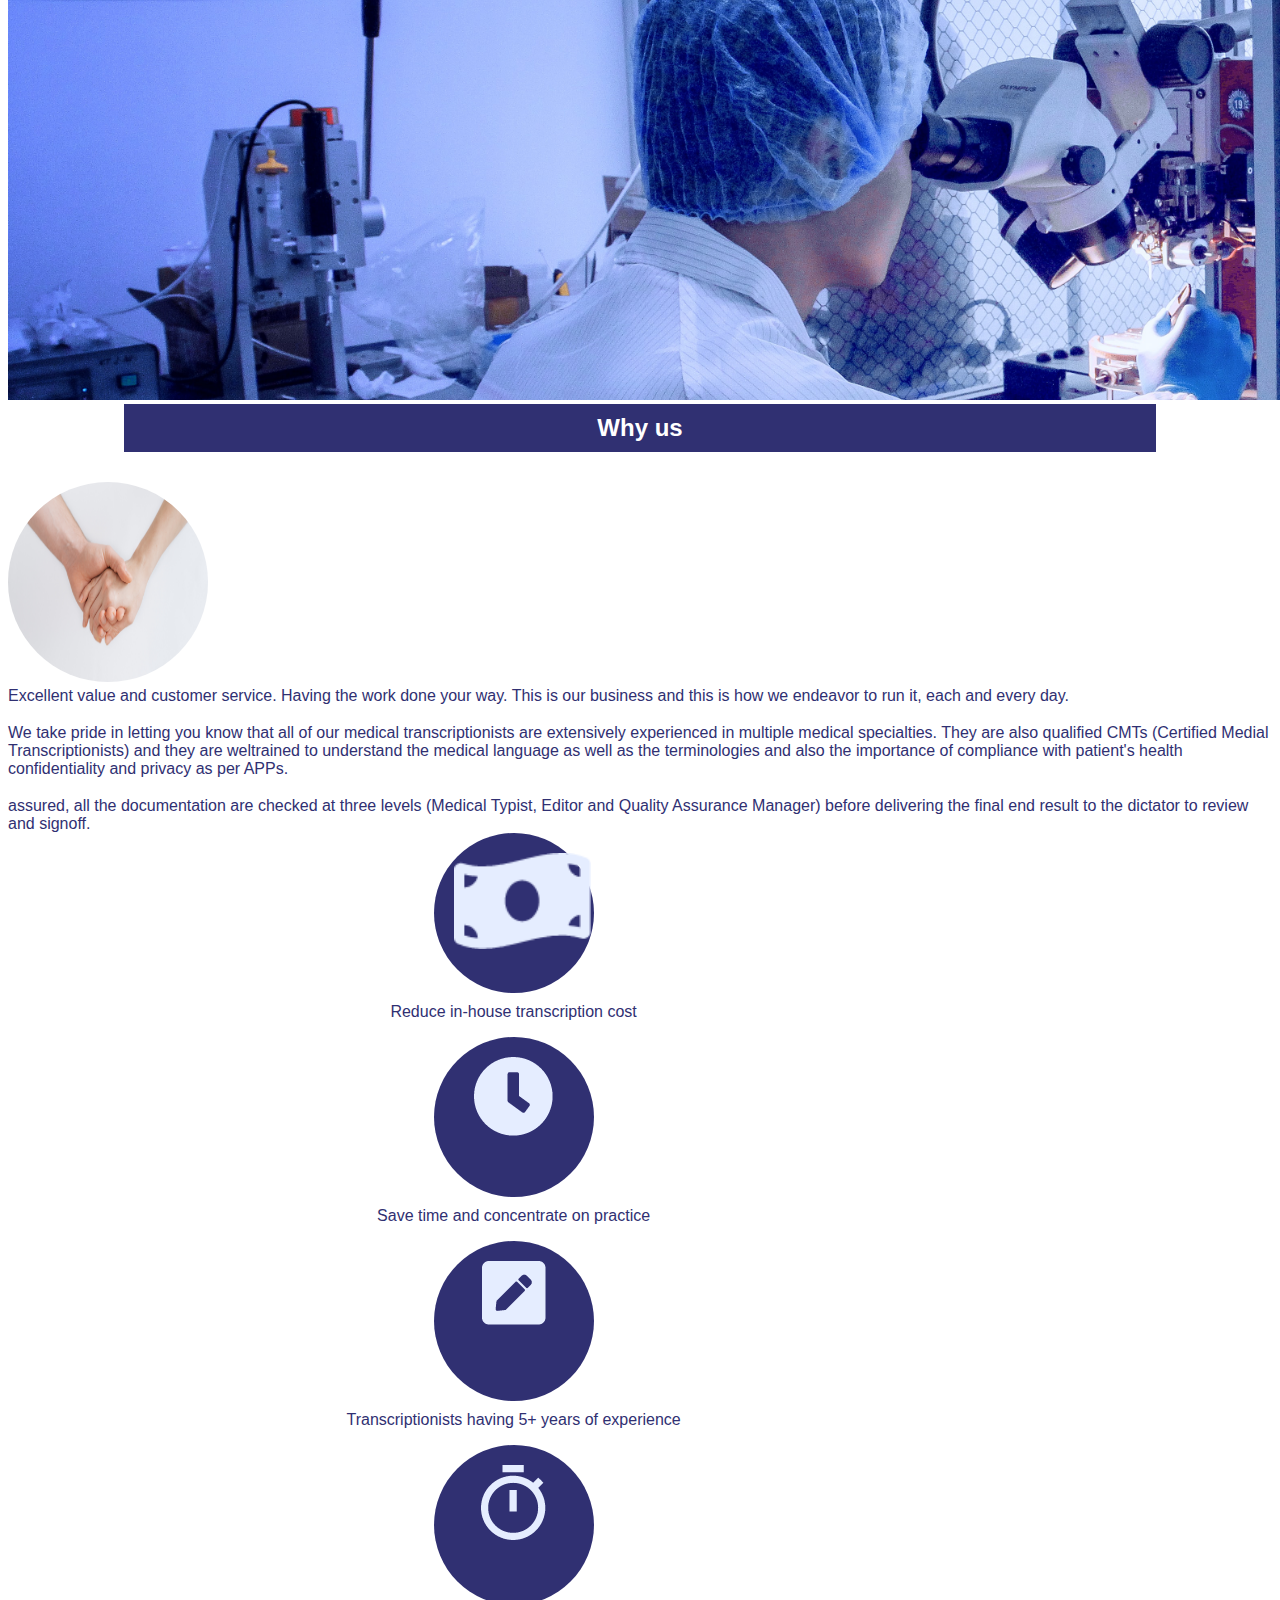
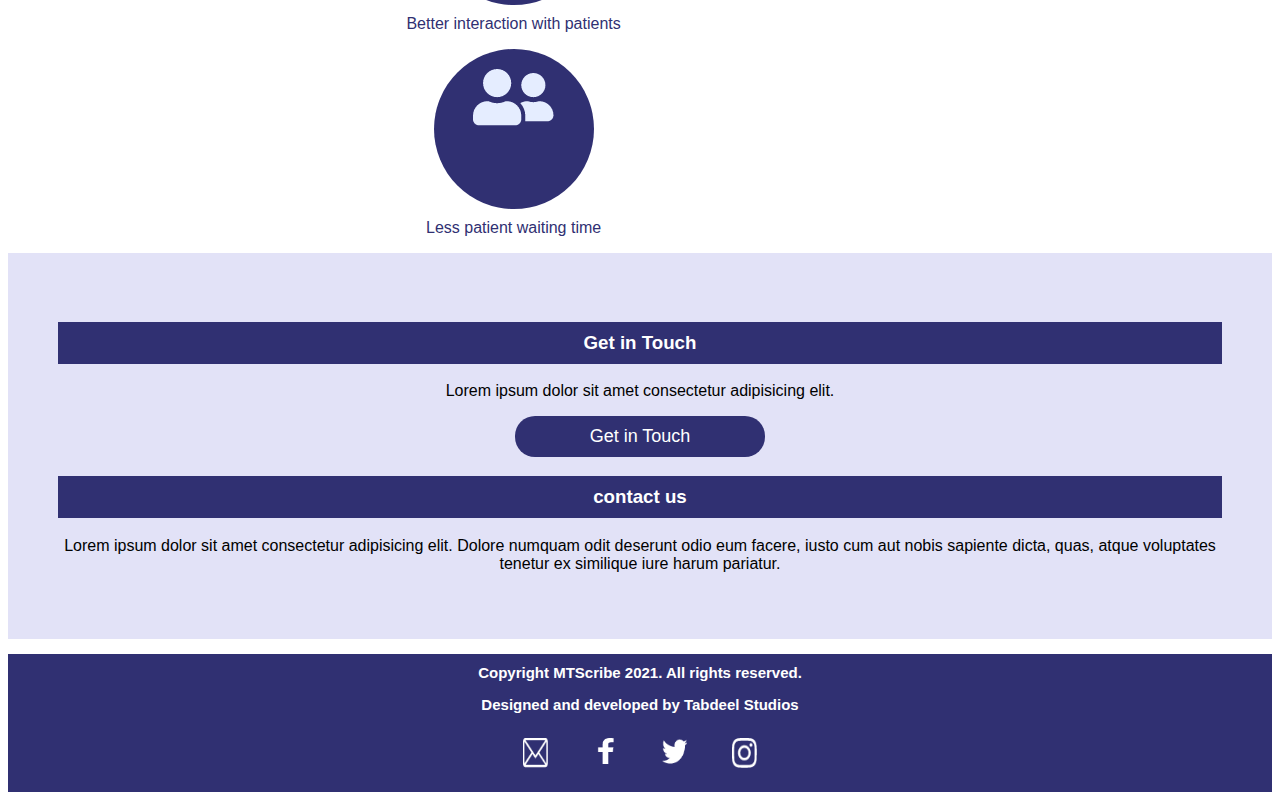
<file: Day8_AdvanceBootstrapASsignment/home.html>
<!doctype html>
<html lang="en">
  <head>
    <meta charset="utf-8">
    <meta name="viewport" content="width=device-width, initial-scale=1">

    <link href="https://cdn.jsdelivr.net/npm/bootstrap@5.1.3/dist/css/bootstrap.min.css" rel="stylesheet" integrity="sha384-1BmE4kWBq78iYhFldvKuhfTAU6auU8tT94WrHftjDbrCEXSU1oBoqyl2QvZ6jIW3" crossorigin="anonymous">
    <link rel="stylesheet" href="home.css">
    <title>Home</title>
  </head>
  <body>
    <!-- Contact INFO -->
      <section id="contactInfoTop" >
        <div class="container">
          <header class="d-flex justify-content-center ps-3">
            <ul class="nav nav-pills">
              
              <li ><p >+000000000</a></li>
              <li ><p >support@gmail.com</a></li>
            </ul>
          </header>
        </div>
      

      </section>

  <!-- Header -->
  <header >
        <nav id="myNav">
            <div class="fluid-container">
                    <div class="d-flex justify-content-center p-2">

                      <ul class="nav nav-pills">
                        <li class="nav-item"><a href="home.html" class="nav-link " aria-current="page">Home</a></li>
                        <li class="nav-item"><a href="services.html" class="nav-link">Services</a></li>
                        <li class="nav-item"><a href="aboutus.html" class="nav-link">About us</a></li>
                        <li class="nav-item"><a href="contactus.html" class="nav-link">Contact us</a></li>
                    </ul>
                    </div>
            </div>
        </nav>

    </header>
    <section id="covidBanner">
      <h3>COVID-19  Benefits in these challenging times</h3>
      <p>MTScribe our medical transcription services would prove to be beneficial to your business in these challenging times
          of COVID-19 as all are staff are well-prepared with the nature of working remotely way before this virus impacted our
          world. With the economy shuffling and the companies forced to reduce their staff we are here to support your
          business at a very affordable rates in a very accurate timeframe. </p><br>
          <p>Try us for free.  to know more contact us.</p>
  </section>
    <section id="carousel">
      <div id="carouselExampleIndicators" class="carousel slide" data-bs-ride="carousel" >
          <div class="carousel-indicators">
            <button style="height: 10px;width: 10px;clip-path: circle();" type= "button" data-bs-target="#carouselExampleIndicators" data-bs-slide-to="0" class="active" aria-current="true" aria-label="Slide 1"></button>
            <button style="height: 10px;width: 10px;clip-path: circle();" type="button" data-bs-target="#carouselExampleIndicators" data-bs-slide-to="1" aria-label="Slide 2"></button>
            <button style="height: 10px;width: 10px;clip-path: circle();" type="button" data-bs-target="#carouselExampleIndicators" data-bs-slide-to="2" aria-label="Slide 3"></button>
          </div>
          <div class="carousel-inner">
            <div class="carousel-item active">
              <img src="assets/alexandra-lee-AXRHYAYClnA-unsplash.png" class="d-block w-100" alt="">
            </div>
            <div class="carousel-item">
              <img src="assets/alexandra-lee-AXRHYAYClnA-unsplash.png" class="d-block w-100" alt="">
            </div>
            <div class="carousel-item">
              <img src="assets/alexandra-lee-AXRHYAYClnA-unsplash.png" class="d-block w-100" alt="">
            </div>
          </div>
        </div>
  </section>
  <section id="whyus">
    <div class="container mt-4">
        <h2>Why us</h2>
        <div class="row">
          <div class="col-2">
            
          </div>
          <div class="col-2">
            <img src="assets/roman-kraft-0EVKn3-5JSU-unsplash.png"  alt="">

          </div>
          <div class="col-1">
            
          </div>
          
          <div class="col-6">
            <p>Excellent value and customer service. Having the work done your way. This is our business and this is how we endeavor to run it, each and every day.</p><br><p> We take pride in letting you know that all of our medical transcriptionists are extensively experienced in multiple medical specialties. They are also qualified CMTs (Certified Medial Transcriptionists) and they are weltrained to understand the medical language as well as the terminologies and also the importance of compliance with patient's health confidentiality and privacy as per APPs.</p><br> <p> assured, all the documentation are checked at three levels (Medical Typist, Editor and Quality Assurance Manager) before delivering the final end result to the dictator to review and signoff.</p>

  
          </div>
        <div class="col-1"></div>
        </div>
    </div>
  </section> 
  <section id="icons" class="container mt-5">
    <div class="row">
        <div class="col-lg-1"></div>
        <div class="col-lg-2 col-md-4 col-sm-12 ">
           <div class="imgContainer"> 
                <img src="assets/Icon awesome-money-bill-wave.png" height="80%">
            </div>
            <p>Reduce in-house transcription cost</p>

        </div>
        <div class="col-lg-2 col-md-4 col-sm-12 ">
          <div class="imgContainer"> 
               <img src="assets/Icon awesome-clock.png">
            </div>
            <p>Save time and  concentrate on practice</p>

       </div>
        <div class="col-lg-2 col-md-4 col-sm-12 ">
          <div class="imgContainer"> 
             <img src="assets/Icon awesome-pen-square.png">
          </div>
          <p>Transcriptionists having 5+ years of experience</p>

        </div>
        <div class="col-lg-2 col-md-4 col-sm-12 ">
          <div class="imgContainer"> 
              <img src="assets/Icon material-timer.png">
          </div>
          <p>Better interaction  with patients </p>

        </div>
        <div class="col-lg-2 col-md-4 col-sm-12 ">
          <div class="imgContainer"> 
              <img src="assets/Icon awesome-user-friends.png">
          </div>
          <p>Less patient waiting time</p>

      </div>
      <div class="col-lg-1"></div>
    </div>
  </section>
    <!-- <script src="https://cdn.jsdelivr.net/npm/bootstrap@5.1.3/dist/js/bootstrap.bundle.min.js" integrity="sha384-ka7Sk0Gln4gmtz2MlQnikT1wXgYsOg+OMhuP+IlRH9sENBO0LRn5q+8nbTov4+1p" crossorigin="anonymous"></script> -->
    <section id="contact" class="mt-5">
      <div class="container">
        <div class="row">
              <div class="col-4">
                  <h3> Get in Touch</h3>
                  <p>Lorem ipsum dolor sit amet consectetur adipisicing elit. </p>
                  <button> Get in Touch</button>
              </div>
          <div class="col-4">
          </div> 

                  <div class="col-4">

                        <h3> contact us</h3>
                        <p>Lorem ipsum dolor sit amet consectetur adipisicing elit. Dolore numquam odit deserunt odio eum facere, iusto cum aut nobis sapiente dicta, quas, atque voluptates tenetur ex similique iure harum pariatur.</p>
                  </div>
         </div>
      </div>
    </section>
    <footer>
      <div class="container">
          <div class="row">
            <div class="col-3">

            </div>
            <div class="col-5" style="font-weight: bold; font-size:10px">
              <p>Copyright MTScribe 2021. All rights reserved.</p>

              <p>Designed and developed by Tabdeel Studios

            </div>
           
            <div class="col-4">
              <img src="assets/Path 1.png" alt="">
              <img src="assets/facebook.png" alt="">
              <img src="assets/twitter.png" alt="">
              <img src="assets/instagram.png" alt="">


            </div>
          </div>
       </div>
    </footer>
  
  </body>
</html>
</file>
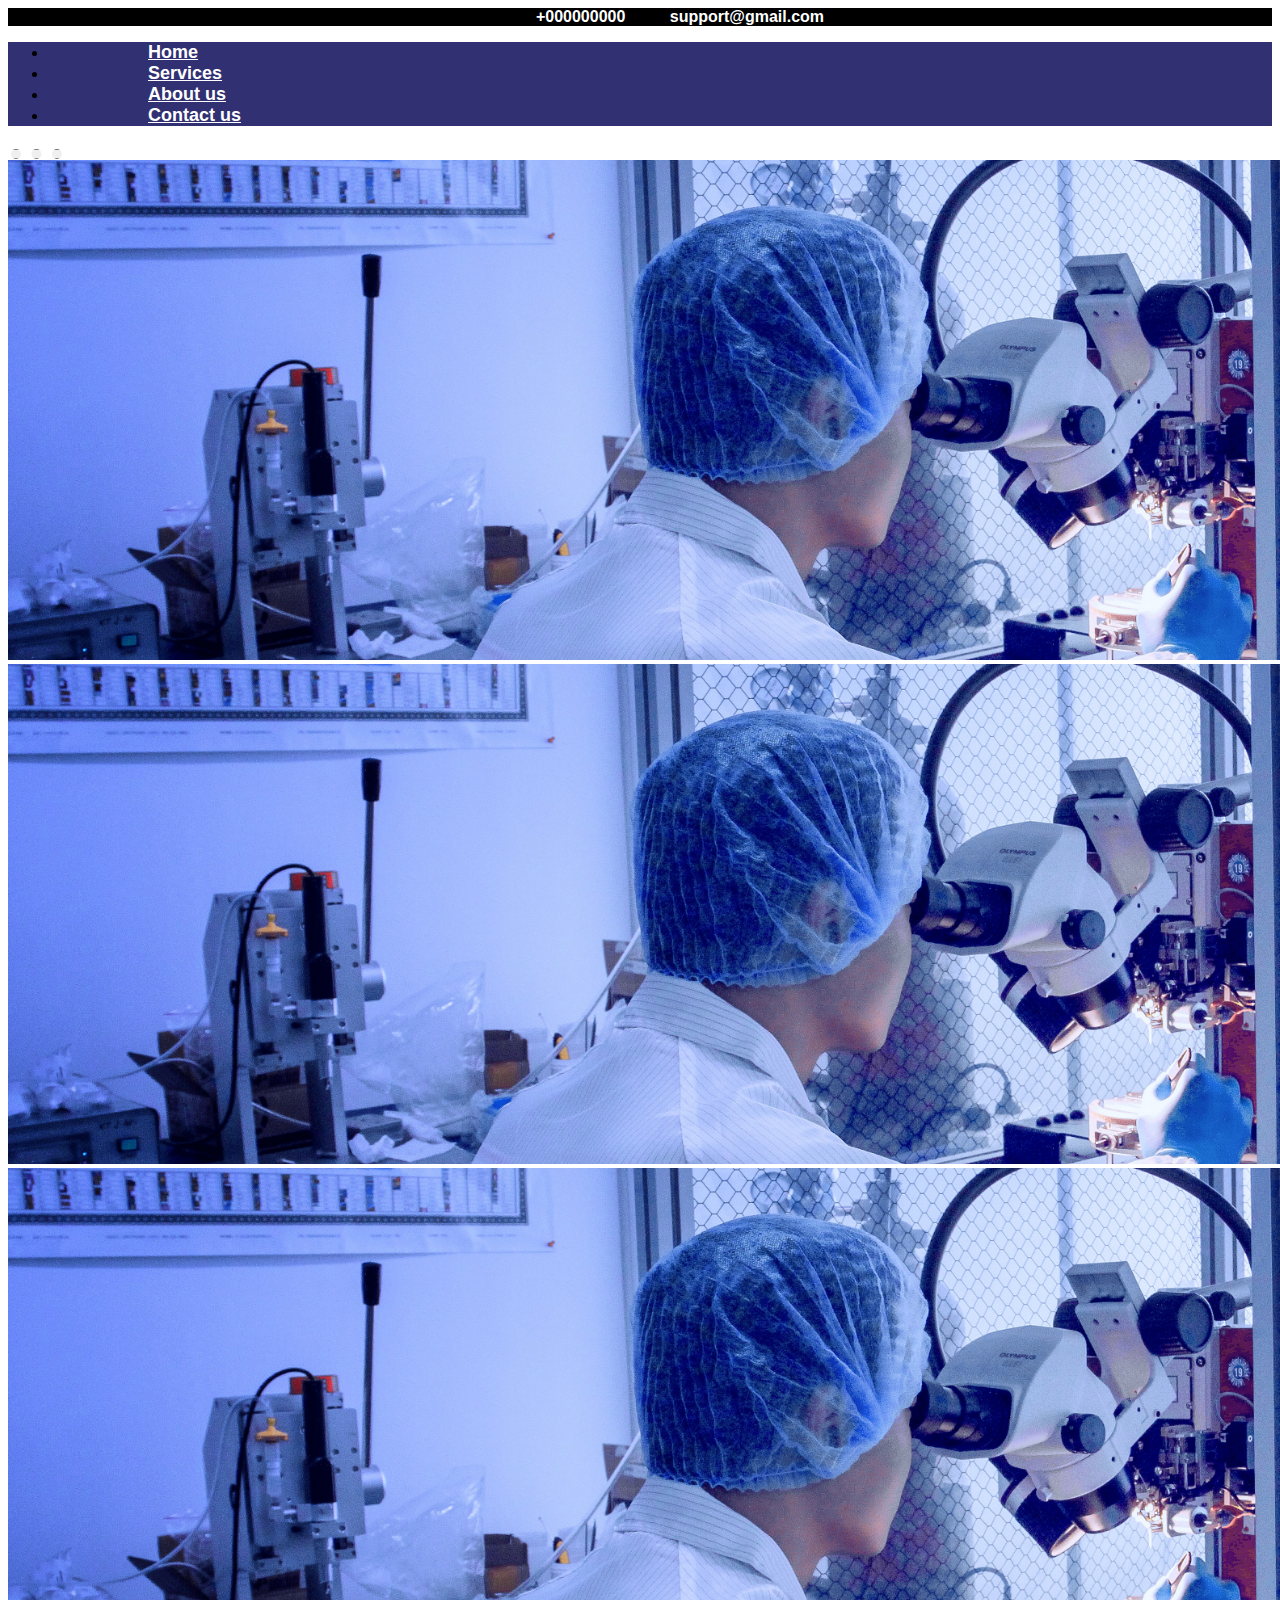
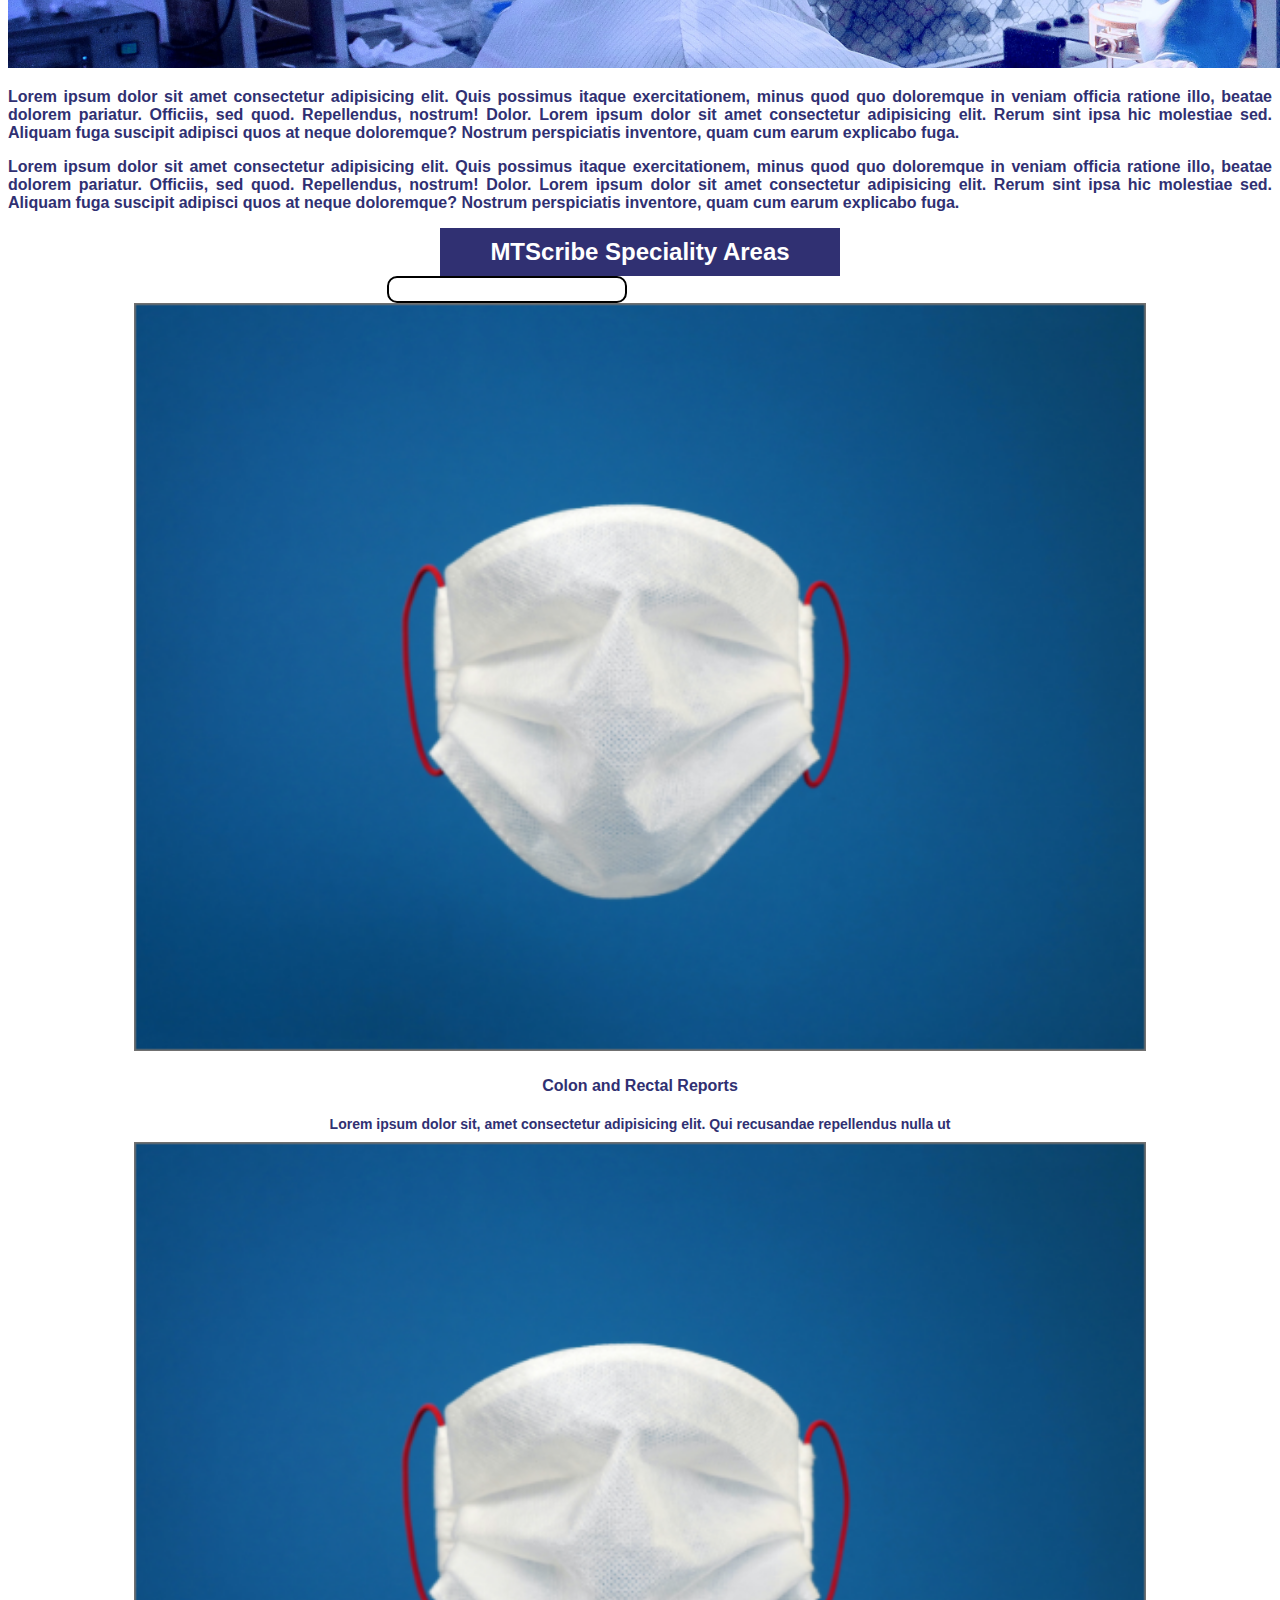
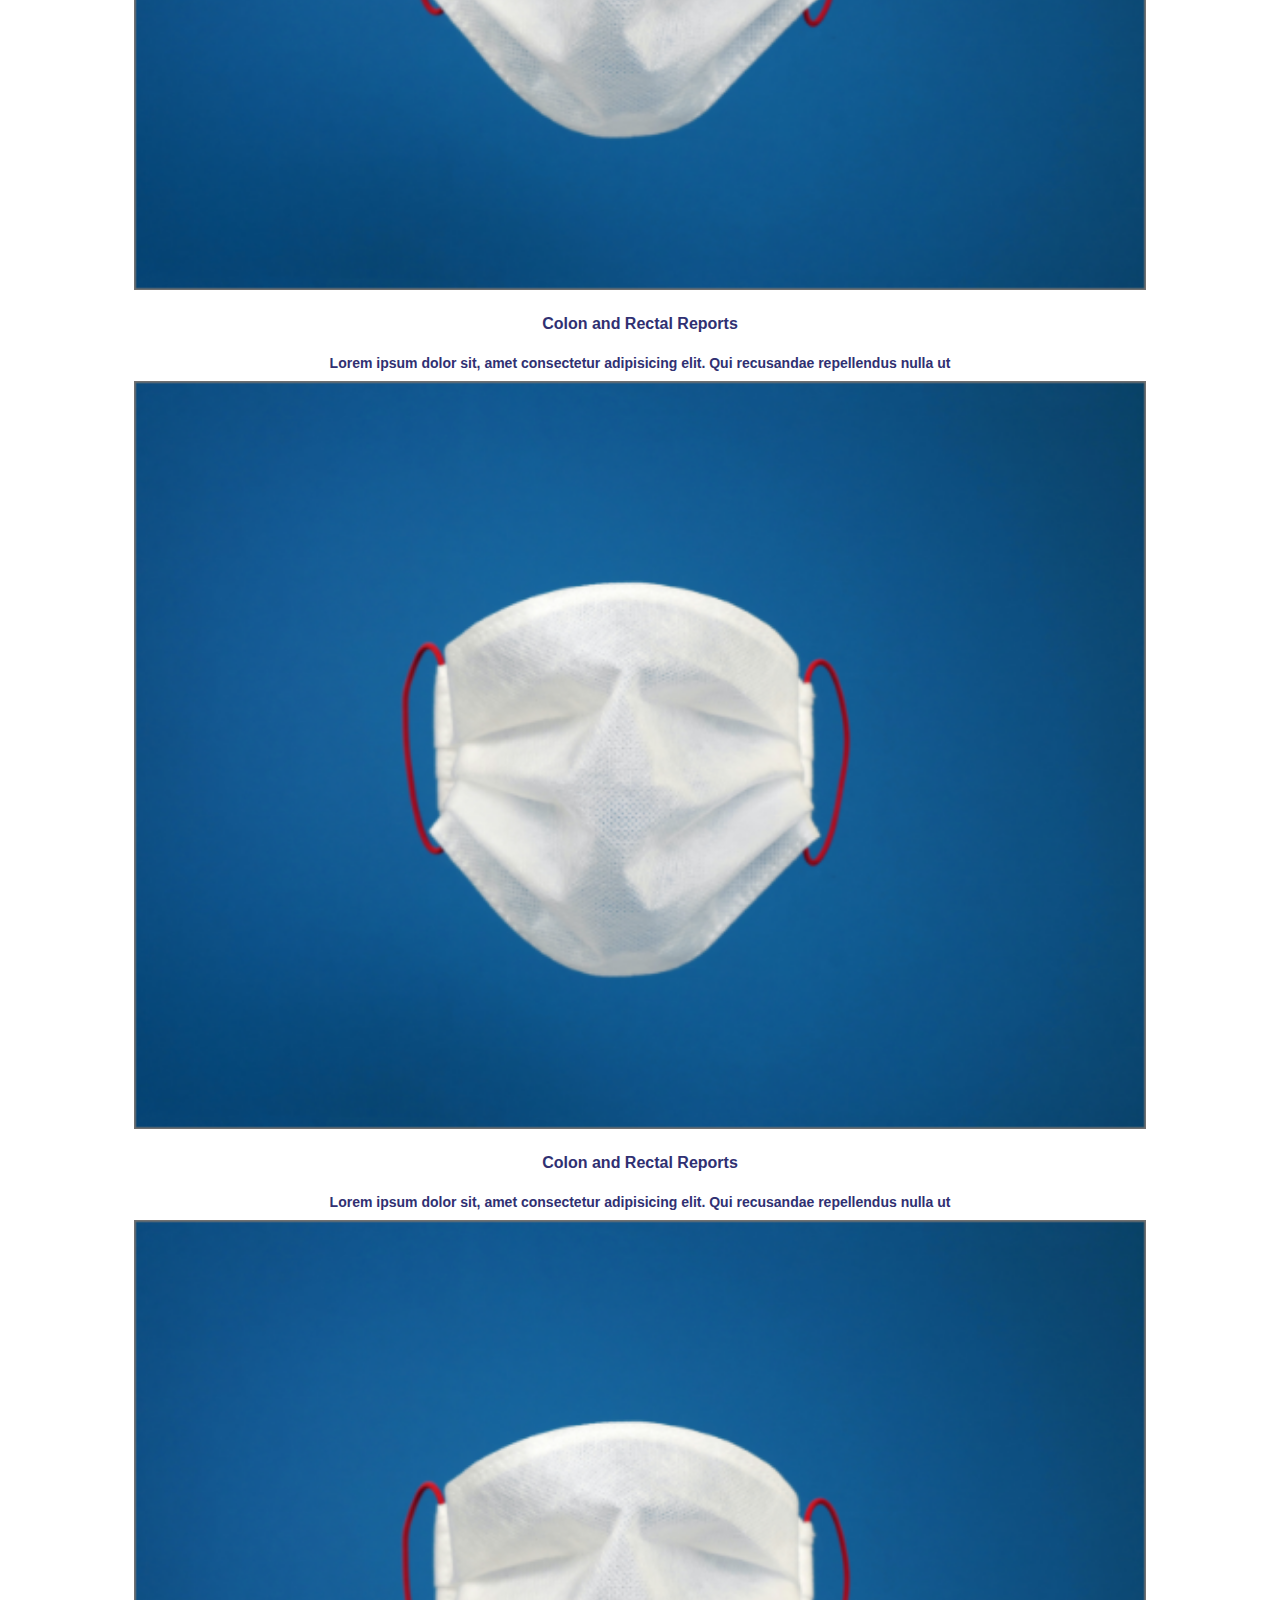
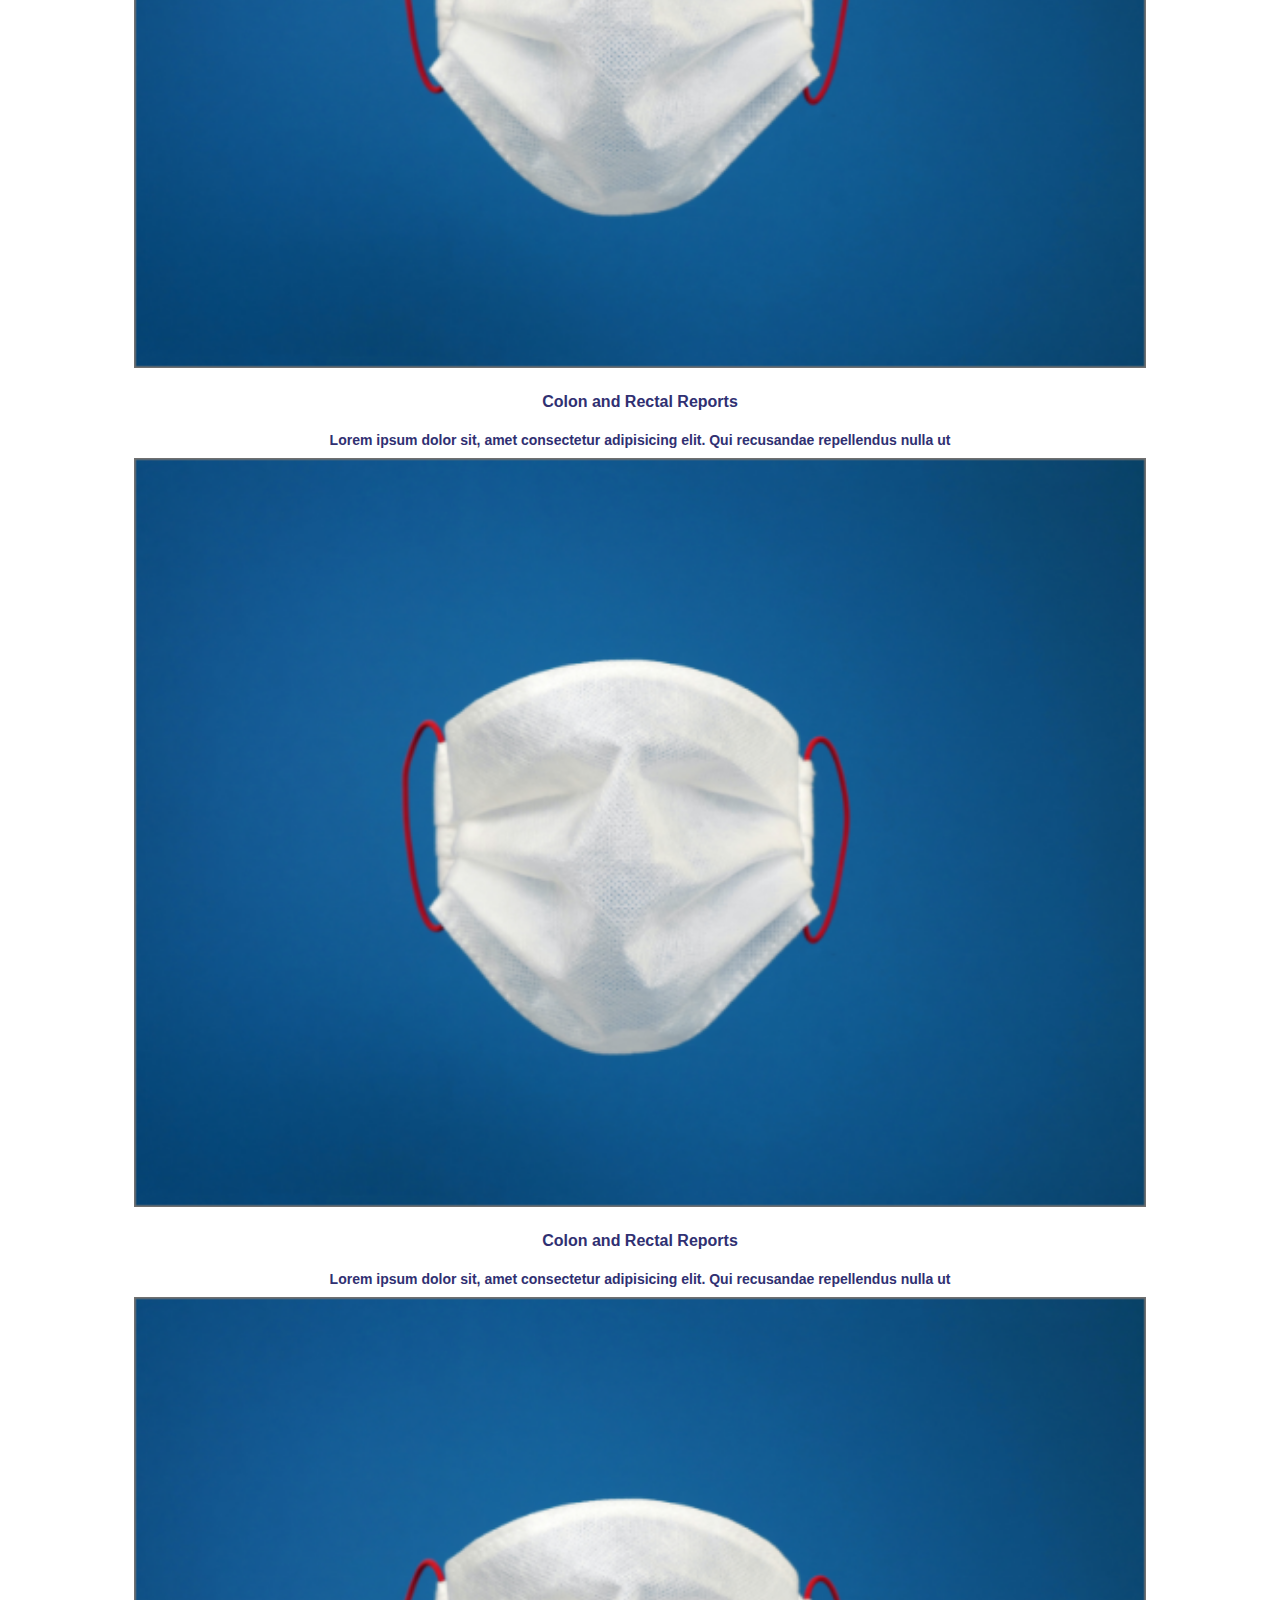
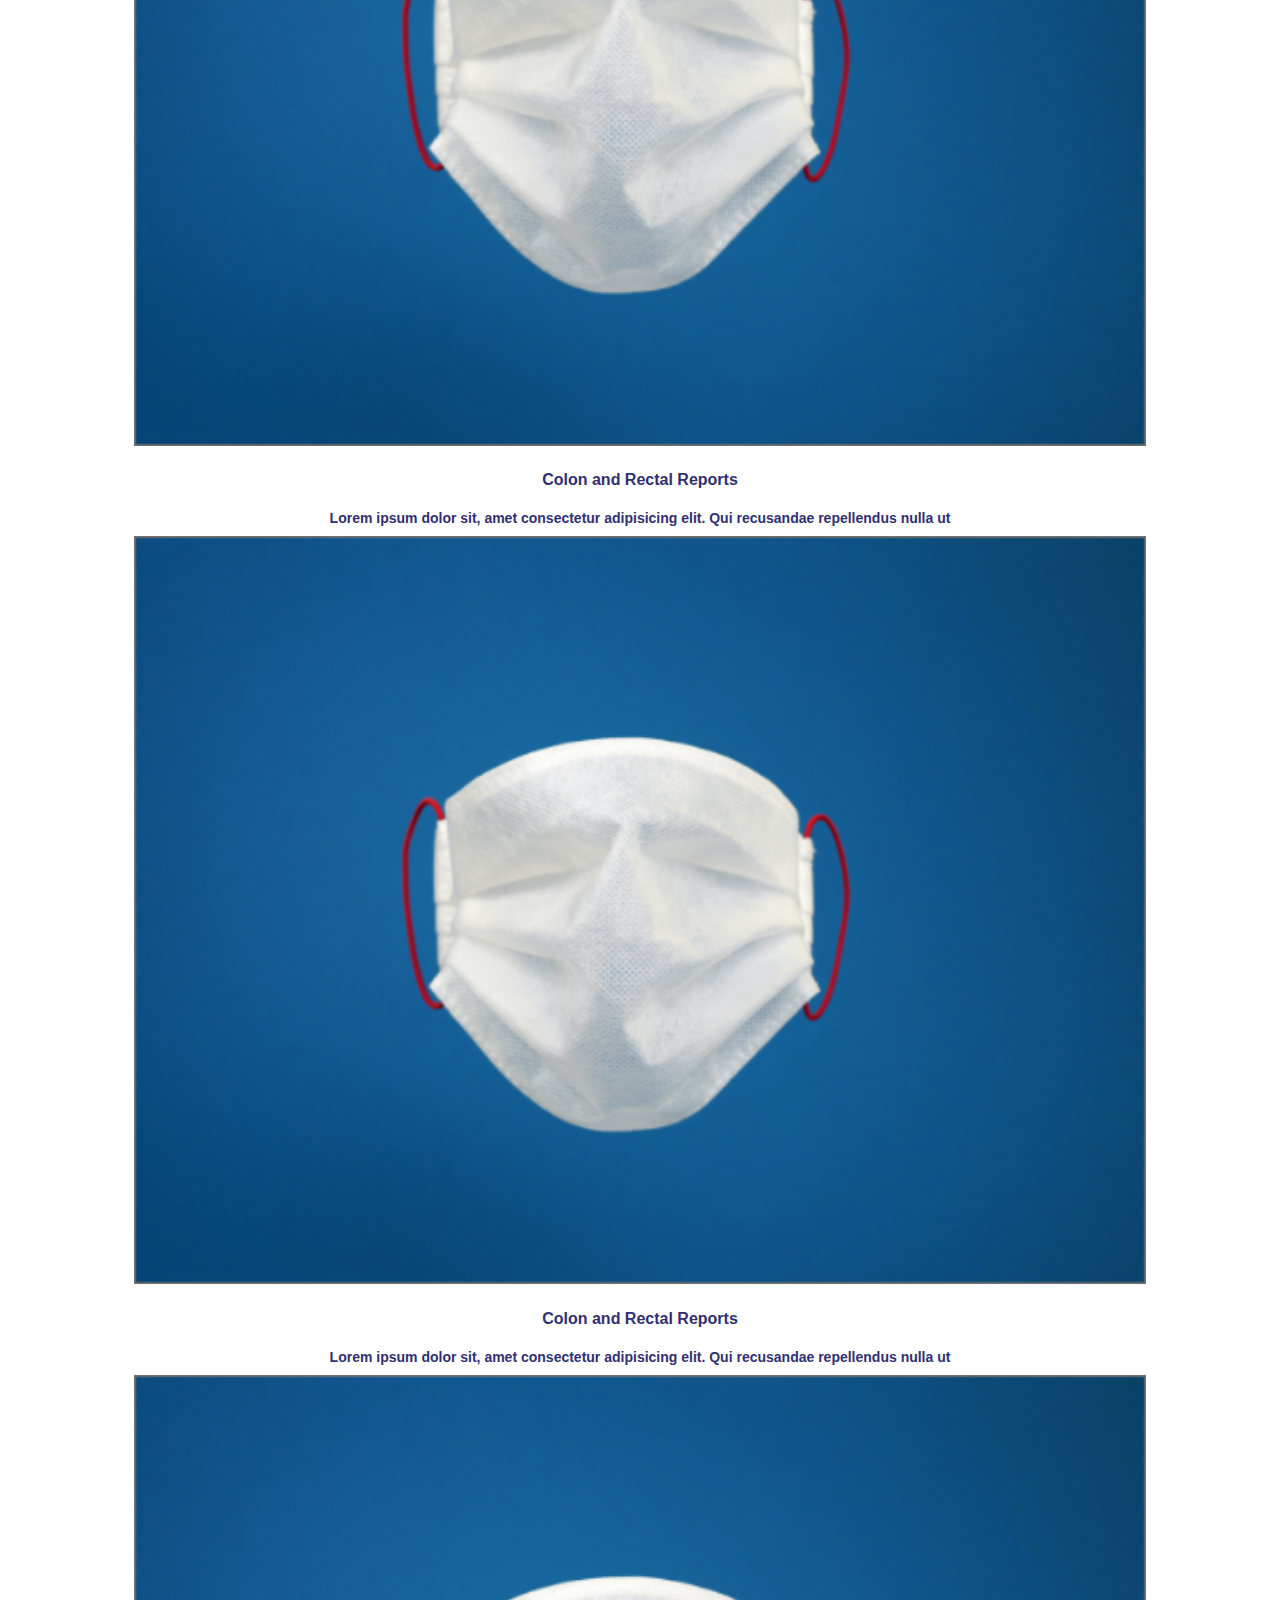
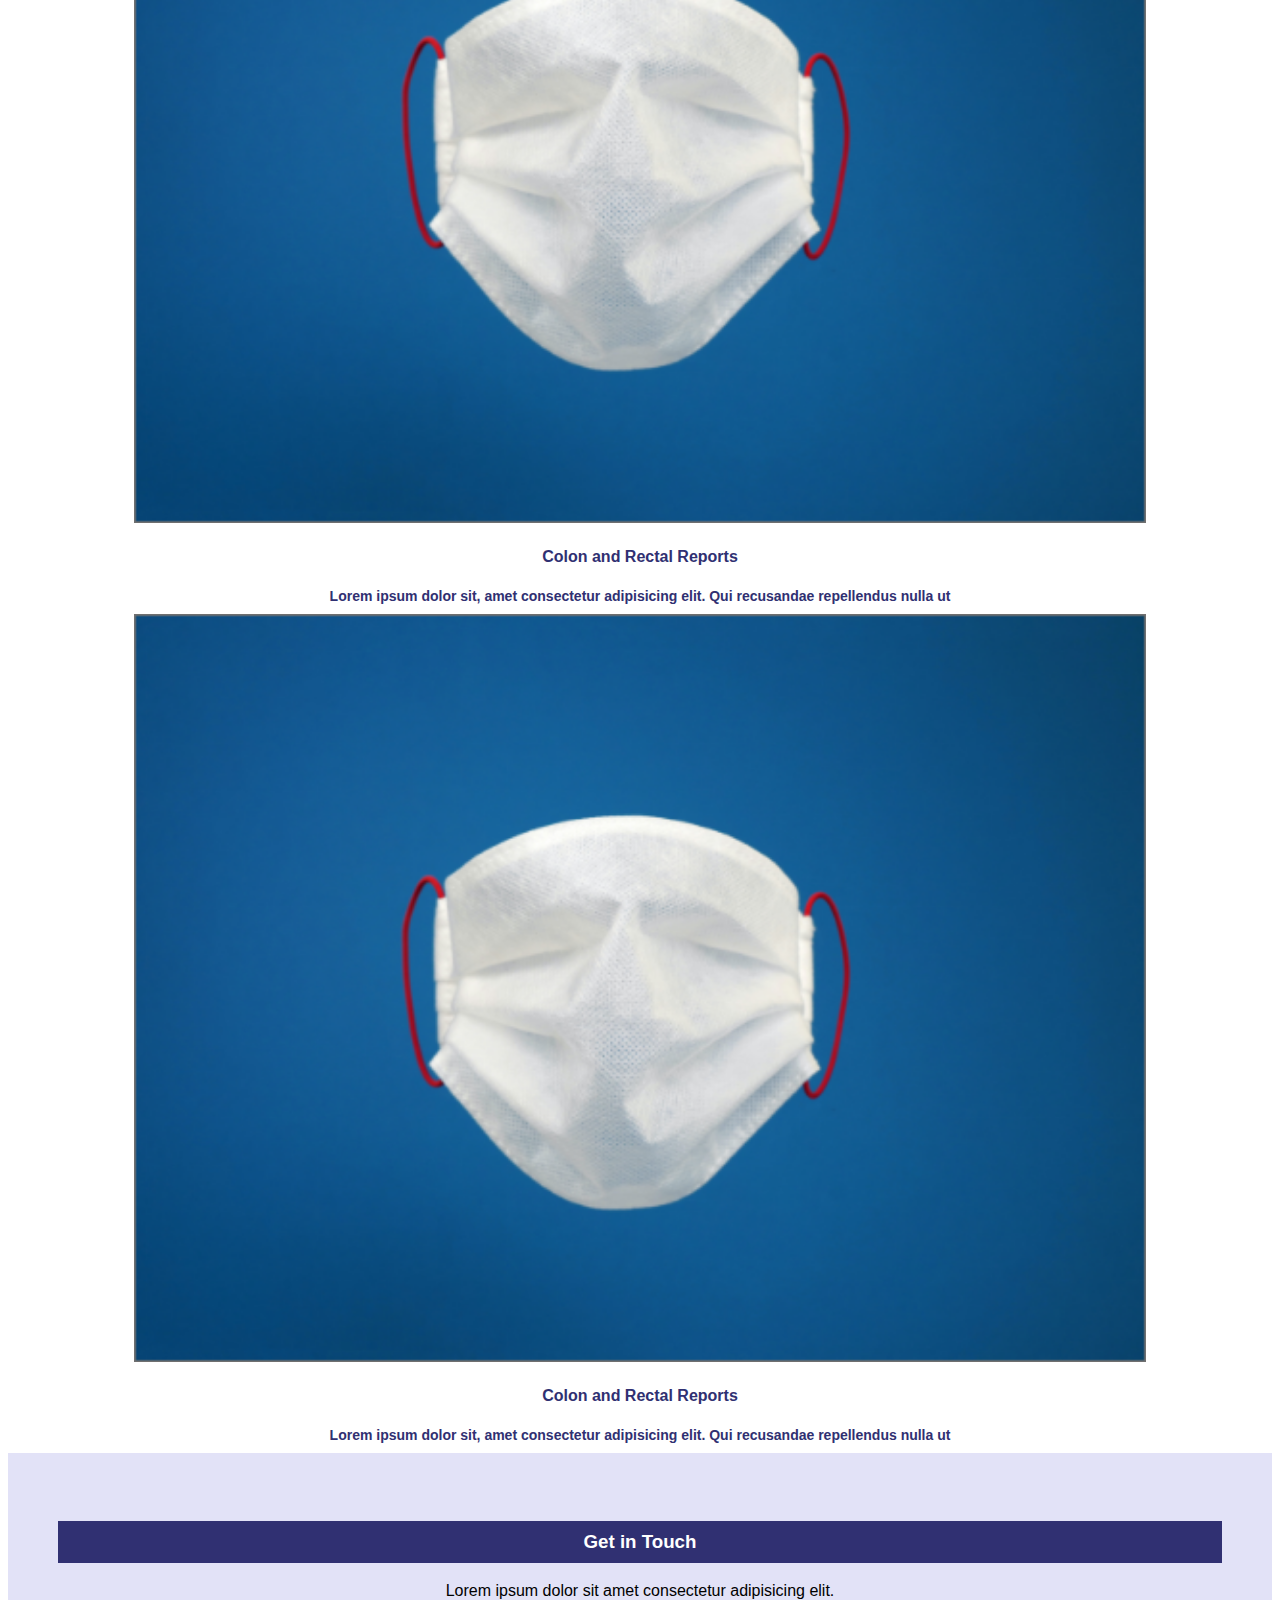
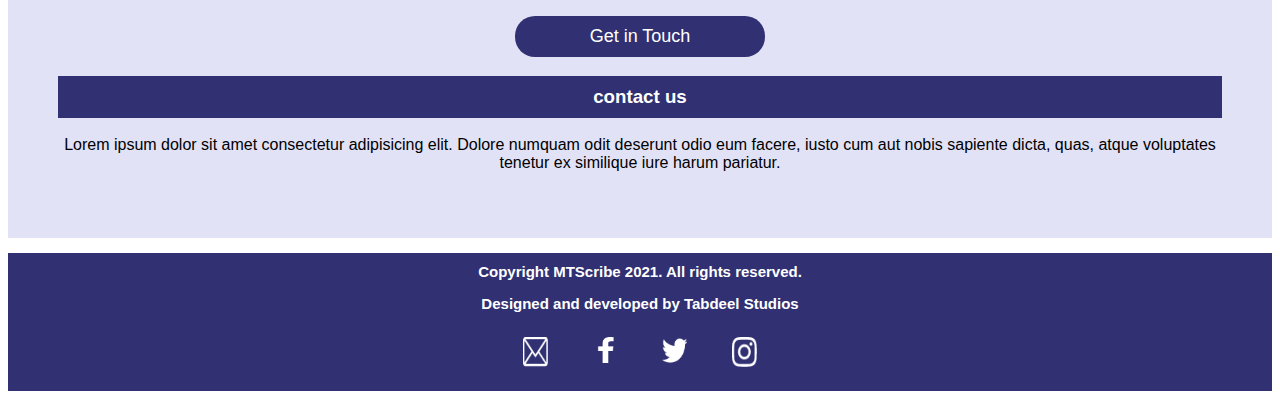
<file: Day8_AdvanceBootstrapASsignment/services.html>
<!doctype html>
<html lang="en">
  <head>
    <meta charset="utf-8">
    <meta name="viewport" content="width=device-width, initial-scale=1">

    <link href="https://cdn.jsdelivr.net/npm/bootstrap@5.1.3/dist/css/bootstrap.min.css" rel="stylesheet" integrity="sha384-1BmE4kWBq78iYhFldvKuhfTAU6auU8tT94WrHftjDbrCEXSU1oBoqyl2QvZ6jIW3" crossorigin="anonymous">
    <link rel="stylesheet" href="services.css">
    <title>Services</title>
  </head>
  <body>
    <!-- Contact INFO -->
      <section id="contactInfoTop" >
        <div class="container">
          <header class="d-flex justify-content-center ps-3">
            <ul class="nav nav-pills">
              
              <li ><p >+000000000</a></li>
              <li ><p >support@gmail.com</a></li>
            </ul>
          </header>
        </div>
      

      </section>

  <!-- Header -->
  <header >
        <nav id="myNav">
            <div class="fluid-container">
                    <div class="d-flex justify-content-center p-2">

                      <ul class="nav nav-pills">
                        <li class="nav-item"><a href="home.html" class="nav-link " aria-current="page">Home</a></li>
                        <li class="nav-item"><a href="services.html" class="nav-link">Services</a></li>
                        <li class="nav-item"><a href="aboutus.html" class="nav-link">About us</a></li>
                        <li class="nav-item"><a href="contactus.html" class="nav-link">Contact us</a></li>
                    </ul>
                    </div>
            </div>
        </nav>

    </header>
    <section id="carousel">
      <div id="carouselExampleIndicators" class="carousel slide" data-bs-ride="carousel" >
          <div class="carousel-indicators">
            <button style="height: 10px;width: 10px;clip-path: circle();" type= "button" data-bs-target="#carouselExampleIndicators" data-bs-slide-to="0" class="active" aria-current="true" aria-label="Slide 1"></button>
            <button style="height: 10px;width: 10px;clip-path: circle();" type="button" data-bs-target="#carouselExampleIndicators" data-bs-slide-to="1" aria-label="Slide 2"></button>
            <button style="height: 10px;width: 10px;clip-path: circle();" type="button" data-bs-target="#carouselExampleIndicators" data-bs-slide-to="2" aria-label="Slide 3"></button>
          </div>
          <div class="carousel-inner">
            <div class="carousel-item active">
              <img src="assets/alexandra-lee-AXRHYAYClnA-unsplash.png" class="d-block w-100" alt="">
            </div>
            <div class="carousel-item">
              <img src="assets/alexandra-lee-AXRHYAYClnA-unsplash.png" class="d-block w-100" alt="">
            </div>
            <div class="carousel-item">
              <img src="assets/alexandra-lee-AXRHYAYClnA-unsplash.png" class="d-block w-100" alt="">
            </div>
          </div>
        </div>
  </section>
    <section id="infoSection" class="container mt-5"> <!--mt-5 top margin -->
        <div class="row">
            <div class="col-6">
                <p>Lorem ipsum dolor sit amet consectetur adipisicing elit. Quis possimus itaque exercitationem, minus quod quo doloremque in veniam officia ratione illo, beatae dolorem pariatur. Officiis, sed quod. Repellendus, nostrum! Dolor.
                    Lorem ipsum dolor sit amet consectetur adipisicing elit. Rerum sint ipsa hic molestiae sed. Aliquam fuga suscipit adipisci quos at neque doloremque? Nostrum perspiciatis inventore, quam cum earum explicabo fuga.
                </p>
            </div>
            <div class="col-1"></div>
            <div class="col-5">
                <p>Lorem ipsum dolor sit amet consectetur adipisicing elit. Quis possimus itaque exercitationem, minus quod quo doloremque in veniam officia ratione illo, beatae dolorem pariatur. Officiis, sed quod. Repellendus, nostrum! Dolor.
                    Lorem ipsum dolor sit amet consectetur adipisicing elit. Rerum sint ipsa hic molestiae sed. Aliquam fuga suscipit adipisci quos at neque doloremque? Nostrum perspiciatis inventore, quam cum earum explicabo fuga.
                </p>
            </div>

        </div>
    </section>

    <section id="services" class="mt-3">
        <h2>MTScribe Speciality Areas</h2>
        <form action="" class="mt-3">
              <input type="text" class="form-control"  aria-label="Username" aria-describedby="basic-addon1">
        </form>
        
        <div class="container mt-3 ">
          <div class="row ">
              <div class="col-4  ">
                <img src="assets/matthias-heyde-voptBaYOByw-unsplash.png" width="80%" alt="">
                <h4 class="mt-4 mb-3" style="color:rgb(48,48,114);     font-weight: bold;">Colon and Rectal Reports</h3>
                <p class="ps-2">Lorem ipsum dolor sit, amet consectetur adipisicing elit. Qui recusandae repellendus nulla ut </p>
              </div>
              <div class="col-4">
                <img src="assets/matthias-heyde-voptBaYOByw-unsplash.png"width="80%" alt="">
                <h4 class="mt-4 mb-3" style="color:rgb(48,48,114);     font-weight: bold;">Colon and Rectal Reports</h3>
                <p>Lorem ipsum dolor sit, amet consectetur adipisicing elit. Qui recusandae repellendus nulla ut </p>
              </div>
              <div class="col-4">
                <img src="assets/matthias-heyde-voptBaYOByw-unsplash.png"width="80%" alt="">
                <h4 class="mt-4 mb-3" style="color:rgb(48,48,114);     font-weight: bold;">Colon and Rectal Reports</h3>
                <p>Lorem ipsum dolor sit, amet consectetur adipisicing elit. Qui recusandae repellendus nulla ut </p>
              </div>
          </div>
          
            <div class="row mt-3">
              <div class="col-4  ">
                <img src="assets/matthias-heyde-voptBaYOByw-unsplash.png" width="80%" alt="">
                <h4 class="mt-4 mb-3" style="color:rgb(48,48,114);     font-weight: bold;">Colon and Rectal Reports</h3>
                <p>Lorem ipsum dolor sit, amet consectetur adipisicing elit. Qui recusandae repellendus nulla ut </p>
              </div>
              <div class="col-4">
                <img src="assets/matthias-heyde-voptBaYOByw-unsplash.png"width="80%" alt="">
                <h4 class="mt-4 mb-3" style="color:rgb(48,48,114);     font-weight: bold;">Colon and Rectal Reports</h3>
                <p>Lorem ipsum dolor sit, amet consectetur adipisicing elit. Qui recusandae repellendus nulla ut </p>
              </div>
              <div class="col-4">
                <img src="assets/matthias-heyde-voptBaYOByw-unsplash.png"width="80%" alt="">
                <h4 class="mt-4 mb-3" style="color:rgb(48,48,114);     font-weight: bold;">Colon and Rectal Reports</h3>
                <p>Lorem ipsum dolor sit, amet consectetur adipisicing elit. Qui recusandae repellendus nulla ut </p>
              </div>
          </div>
          <div class="row mt-3 ">
            <div class="col-4  ">
              <img src="assets/matthias-heyde-voptBaYOByw-unsplash.png" width="80%" alt="">
              <h4 class="mt-4 mb-3" style="color:rgb(48,48,114);     font-weight: bold;">Colon and Rectal Reports</h3>
              <p>Lorem ipsum dolor sit, amet consectetur adipisicing elit. Qui recusandae repellendus nulla ut </p>
            </div>
            <div class="col-4">
              <img src="assets/matthias-heyde-voptBaYOByw-unsplash.png"width="80%" alt="">
              <h4 class="mt-4 mb-3" style="color:rgb(48,48,114);     font-weight: bold;">Colon and Rectal Reports</h3>
              <p>Lorem ipsum dolor sit, amet consectetur adipisicing elit. Qui recusandae repellendus nulla ut </p>
            </div>
            <div class="col-4">
              <img src="assets/matthias-heyde-voptBaYOByw-unsplash.png"width="80%" alt="">
              <h4 class="mt-4 mb-3" style="color:rgb(48,48,114);     font-weight: bold;">Colon and Rectal Reports</h3>
              <p>Lorem ipsum dolor sit, amet consectetur adipisicing elit. Qui recusandae repellendus nulla ut </p>
            </div>
          </div>
        </div>
    </section>
    <section id="contact">
      <div class="container">
        <div class="row">
              <div class="col-4">
                  <h3> Get in Touch</h3>
                  <p>Lorem ipsum dolor sit amet consectetur adipisicing elit. </p>
                  <button> Get in Touch</button>
              </div>
          <div class="col-4">
          </div> 

                  <div class="col-4">

                        <h3> contact us</h3>
                        <p>Lorem ipsum dolor sit amet consectetur adipisicing elit. Dolore numquam odit deserunt odio eum facere, iusto cum aut nobis sapiente dicta, quas, atque voluptates tenetur ex similique iure harum pariatur.</p>
                  </div>
         </div>
      </div>
    </section>
    <footer>
      <div class="container">
          <div class="row">
            <div class="col-3">

            </div>
            <div class="col-5" style="font-weight: bold; font-size:10px">
              <p>Copyright MTScribe 2021. All rights reserved.</p>

              <p>Designed and developed by Tabdeel Studios

            </div>
           
            <div class="col-4">
              <img src="assets/Path 1.png" alt="">
              <img src="assets/facebook.png" alt="">
              <img src="assets/twitter.png" alt="">
              <img src="assets/instagram.png" alt="">


            </div>
          </div>
       </div>
    </footer>
  
    <!-- <script src="https://cdn.jsdelivr.net/npm/bootstrap@5.1.3/dist/js/bootstrap.bundle.min.js" integrity="sha384-ka7Sk0Gln4gmtz2MlQnikT1wXgYsOg+OMhuP+IlRH9sENBO0LRn5q+8nbTov4+1p" crossorigin="anonymous"></script> -->

  
  </body>
</html>
</file>
<file: Day6_AdvanceCssAssignment/style.css>
*{
    font-weight: bold;
    font-size:large;
    font-family:-apple-system, BlinkMacSystemFont, 'Segoe UI', Roboto, Oxygen, Ubuntu, Cantarell, 'Open Sans', 'Helvetica Neue', sans-serif;
}
nav{
    background-color: #98b9cd;
    padding: 5px;
    max-width: 60%;
    margin-top: 20px;
    border: 5px solid rgb(25, 220, 214);
    background: rgb(200, 243, 240);
    border-radius: 5px;

}
nav ul{
    list-style-type: none;
    display: flex;
    box-sizing: border-box;
}
nav a {
    text-decoration: none;
    color:rgb(37, 167, 232);
    padding: 20px;


}
nav a:hover{
    background-color:yellow;
    color:red;
    padding: 25px 20px
}
select {
    color:rgb(37, 167, 232);
    border: none;
    outline: none;
    background: rgb(200, 243, 240);
    max-width: 80px
}

.select :hover{
    background-color:yellow;
    color:red;
}


.image{
     
    transform: skew(40deg);
 
}
 img{
    width:200px;
    position: absolute;
    top:20px;
    left: 20%;
    
}

.im .img3 img{
    transform: translate(-30px,30px);
    opacity: 0.7;
}
.im .img2 img{
    transform: translate(-60px,60px);
    opacity: 0.6;
}
.im .img1 img{
    transform: translate(-90px,90px);
    opacity: 0.4;
}


.switch {
    position: relative;
    display: inline-block;
    width: 60px;
    height: 34px;
    left: 60%;
    top: 20px;
  }
  
  .switch input { 
    opacity: 0;
    width: 0;
    height: 0;
  }
  
  .slider {
    position: absolute;
    cursor: pointer;
    top: 0;
    left: 0;
    right: 0;
    bottom: 0;
    background-color:rgb(182, 229, 228);
    -webkit-transition: .4s;
    transition: .4s;
  }
  
  .slider:before {
    position: absolute;
    content: "";
    height: 26px;
    width: 26px;
    left: 4px;
    bottom: 4px;
    background-color: white;
    -webkit-transition: .4s;
    transition: .4s;
  }
  
  input:checked + .slider {
    background-color:hsl(178, 70%, 62%);
  }
  
  input:focus + .slider {
    box-shadow: 0 0 1px #2196F3;
  }
  
  input:checked + .slider:before {
    -webkit-transform: translateX(26px);
    -ms-transform: translateX(26px);
    transform: translateX(26px);
  }
  
  /* Rounded sliders */
  .slider.round {
    border-radius: 34px;
  }
  
  .slider.round:before {
    border-radius: 50%;
  }
</file>
<file: Day8_AdvanceBootstrapASsignment/style.css>
*{
    margin:0;
}

#contactInfo{
    background-color: black;
    color: white;
    padding:20px;
}

#contactInfo ul{
    list-style: none;
    text-align: center;
}

#contactInfo ul li p{
    display:  inline;
    margin-left: 50px;
}
#contactInfo ul li {
    display:  inline;
}


nav{
    padding:20px;
    background-color: rgb(48,48,114);
}
nav ul{
    list-style: none;
    display: flex;
    justify-content: space-around;
}
nav a{
    color:wheat;
    text-decoration: none;
}

#covidBanner{
    padding:50px;
    background-color: rgb(48,48,114,0.2);
    margin-top: 20px;
    margin-left: 50px;
    margin-right: 50px;
    border-radius: 10px;
}

#covidBanner h2{
    background-color: rgb(48,48,114);
    padding: 10px;
    color:white;
    text-align: center;
    max-width: 40%;
    margin: 0 auto;
    margin-bottom: 30px;

}

#covidBanner p{
    max-width: 60%;
    margin:0 auto;
    text-align: center;
}
</file>
<file: Day2_photography assignment/style1.css>
*{
    background-color: #f2b853;
}
#icon{
    width: 170px;
    height: 150px;
    margin-top: 30px;
    border: 1px solid black;
    border-radius: 20%;
}
h1{
    text-align: center;
    font-family: serif;
    font-weight: bolder;
    text-transform: uppercase;
    border-bottom: 1px solid red;
    margin-top: 10px;
    color: rgb(78, 41, 113);
    margin-left: 10px;
}
header{
    position: sticky;
    
}
nav{
    text-align: center;
    margin-top: 2%;
    margin-right: 20px;

}
li{
    display: inline;
}
a{
    margin-left: 50px;
    border: 2px solid black;
    background: gainsboro;
    color:black;
    text-decoration: none;
    padding:10px;
    font-family:inherit;
    font-weight: 600;
}
a:hover{
    background-color: black;
    color:white;
    font-style: italic;

}
.form{
    margin-top: 10px;
    text-align: center;
    border: 5px solid black;
    font-size: xx-large;
    font-weight: bold;
}
</file>
<file: Day2_photography assignment/style.css>
*{
    background-color: #f2b853;
}
#icon{
    width: 170px;
    height: 150px;
    margin-top: 30px;
    border: 1px solid black;
    border-radius: 20%;
}
h1{
    text-align: center;
    font-family: serif;
    font-weight: bolder;
    text-transform: uppercase;
    border-bottom: 1px solid red;
    margin-top: 10px;
    color: rgb(78, 41, 113);
    margin-left: 10px;
}
header{
    position: sticky;
    
}
nav{
    text-align: center;
    margin-top: 2%;
    margin-right: 20px;

}
li{
    display: inline;
}
a{
    margin-left: 50px;
    border: 2px solid black;
    background: gainsboro;
    color:black;
    text-decoration: none;
    padding:10px;
    font-family:inherit;
    font-weight: 600;
}
a:hover{
    background-color: black;
    color:white;
    font-style: italic;

}
h2{
    color: rgb(78, 41, 113);
    font-weight: bolder;
    font-family: Arial, Helvetica, sans-serif;
    margin-top: 20px;
}
p{
    margin-bottom: 20px;
}
.collection{
    color:red;
    text-decoration: underline; 
}
img{
    margin-left:20px;
    margin-top: 10px;
    border: 5px solid whitesmoke;


}
</file>
<file: Day8_AdvanceBootstrapASsignment/aboutus.css>
/* Contactinfo top */
*{
    font-family: -apple-system, BlinkMacSystemFont, 'Segoe UI', Roboto, Oxygen, Ubuntu, Cantarell, 'Open Sans', 'Helvetica Neue', sans-serif;
}
#contactInfoTop{
    background-color: black;
    color:#ffffff;
    text-align: center;
    margin:0px;
    font-weight: bold;

}
#contactInfoTop ul{
    list-style: none;
    margin: 0;
}

#contactInfoTop ul li{
    display: inline;
    margin-left:40px;
}
#contactInfoTop ul li p{
    display: inline;
}
#myNav{
    background-color: rgb(48,48,114);

}
#myNav .nav-link{
    color:white;
    font-weight: bold;
    font-size: 18px;
    margin:0 100px;
}
#services h2{
    text-align: center;
    background-color:rgb(48,48,114);
    color:white;
    margin: 0 auto;
    max-width: 30%;
    padding:10px;
    font-size: 24px;

}
#whyus{
    padding: 10px;

}
#whyus h2{
    background-color: rgb(48,48,114);
    color:white;
    text-align: center;
    padding: 10px;
    margin: 0 auto;
    max-width: 50%;

}

#whyus p{
    max-width: 100%;
    margin: 5px auto;
    font-weight: bold;
    font-size: 14px;
    color:rgb(48,48,114);
}
#mission{
    background-color: rgba(206, 217, 234, 0.963);
    padding: 50px;
    text-align: center;
    border: 1px solid black;

}


#mission h3{
    background-color: rgb(48,48,114);
    color:white;
    text-align: center;
    padding: 10px;
}

#contact h3{
    background-color: rgb(48,48,114);
    color:white;
    text-align: center;
    padding: 10px;
}
#contact{
    background-color: rgba(206, 217, 234, 0.963);
    padding: 50px;
    text-align: center;

}

#contact button{
    background-color: rgb(48,48,114);
    color:white;
    padding:10px;
    font-size: 18px;
    border:0;
    width: 250px;
    border-radius: 20px;
}

#strength h2{
    text-align: center;
    background-color: rgb(48,48,114);
    color:white;
    margin:10px auto;
    max-width: 20%;
    padding: 10px;
    font-size: 24px;
}
#strength img{
    margin-left: 25px;
}
#strength p{
    max-width: 100%;
    margin: 10px auto;
    font-weight: bold;
    font-size: 14px;
    color:rgb(48,48,114);

}
footer{
    background-color: rgb(48,48,114);
    color:white;
    text-align: center;
}
footer img{
    margin: 20px;
    height: 30px;
    width:25px;
    cursor: pointer;
}
footer p{
    padding: 10px;
    text-align: center;
    margin: 10px auto;
    font-size: 15px;
    font-weight: bold;

    
}
</file>
<file: Day8_AdvanceBootstrapASsignment/contactus.css>
/* Contactinfo top */
*{
    font-family: -apple-system, BlinkMacSystemFont, 'Segoe UI', Roboto, Oxygen, Ubuntu, Cantarell, 'Open Sans', 'Helvetica Neue', sans-serif;
}
#contactInfoTop{
    background-color: black;
    color:#ffffff;
    text-align: center;
    margin:0px;
    font-weight: bold;

}
#contactInfoTop ul{
    list-style: none;
    margin: 0;
}

#contactInfoTop ul li{
    display: inline;
    margin-left:40px;
}
#contactInfoTop ul li p{
    display: inline;
}
#myNav{
    background-color: rgb(48,48,114);

}
#myNav .nav-link{
    color:white;
    font-weight: bold;
    font-size: 18px;
    margin:0 100px;
}



#contactus h2{
    background-color: rgb(48,48,114);
    color:white;
    text-align: center;
    padding: 10px;
    margin: 0 auto;
    max-width: 25%;
}
#contactus label{
    color:rgb(48,48,114);
    text-align: center;
    padding: 10px;
    margin: 0 auto;
    font-size: larger;
    font-weight: bold;
    

}
#contactus input{
    text-align: center;
    width: 50%;
    margin: 10px auto;
    padding:10px;
    border-radius: 10px;
    background-color: rgba(206, 217, 234, 0.963);
    margin-left:25px

}
#contactus textarea{
    
    width: 50%;
    margin: 10px auto;
    padding:20px;
    border-radius: 10px;
    background-color: rgba(206, 217, 234, 0.963);

}
#contactus button{
    margin: 10px auto;
    width: 15%;
    background-color: rgb(48,48,114);
    color:white;
    border-radius: 20px;
}

#contact {
    background-color: rgb(226,226,247);
    padding: 50px;
    text-align: center;
}
#contact h3{
    background-color: rgb(48,48,114);
    color:white;
    text-align: center;
    padding: 10px;
}
#contact button{
    background-color: rgb(48,48,114);
    color:white;
    padding:10px;
    font-size: 18px;
    border:0;
    width: 250px;
    border-radius: 20px;
}
footer{
    background-color: rgb(48,48,114);
    color:white;
    text-align: center;
}
footer img{
    margin: 20px;
    height: 30px;
    width:25px;
    cursor: pointer;
}
footer p:first-child{
    padding-top: 10px;
    text-align: center;
    font-size: 15px;
    
}
footer p{
    text-align: center;
    font-size: 15px;
    margin-bottom: 5px;
}
</file>
<file: Day8_AdvanceBootstrapASsignment/home.css>
/* Contactinfo top */
*{
    font-family: -apple-system, BlinkMacSystemFont, 'Segoe UI', Roboto, Oxygen, Ubuntu, Cantarell, 'Open Sans', 'Helvetica Neue', sans-serif;
}
#contactInfoTop{
    background-color: black;
    color:#ffffff;
    text-align: center;
    margin:0px;
    font-weight: bold;

}
#contactInfoTop ul{
    list-style: none;
    margin: 0;
}

#contactInfoTop ul li{
    display: inline;
    margin-left:40px;
}
#contactInfoTop ul li p{
    display: inline;
}
#myNav{
    background-color: rgb(48,48,114);

}
#myNav .nav-link{
    color:white;
    font-weight: bold;
    font-size: 18px;
    margin:0 100px;
}

/* covid Banner */
#covidBanner{
    margin-top: 20px;
    margin-left: 50px;
    margin-right: 50px;
    border-radius: 10px;
    background-color: rgb(226,226,247);
    padding: 50px;
    margin-bottom: 30px;
}
#covidBanner h3{
    background-color:rgb(48,48,114);
    padding: 10px;
    color: white;
    text-align: center;
    max-width: 50%;
    margin: 0 auto;
    margin-bottom: 30px;
}
#covidBanner p{
    max-width: 60%;
    margin: 0 auto;
    text-align: center;
    color:rgb(32, 32, 134);
}
#icons .imgContainer{
    background-color: rgb(48,48,114);
    padding: 20px 20px;
    text-align: center;
    max-width: 100%;
    border-radius: 100px;
    height: 120px;
    width: 120px;
    margin: 0 auto;  /* vertically center */

}
#icons{
    width: 80%;
}
#icons p{
    margin-top: 10px;
    text-align: center;
    color:rgb(48,48,114);
}
#whyus h2{

        background-color:rgb(48,48,114);
        padding: 10px;
        color: white;
        text-align: center;
        max-width: 80%;
        margin: 0 auto;
        margin-bottom: 30px;
    
}
#whyus img{
    border-radius: 100%;
    height: 200px;
    width: 200px;
}
#whyus p{
    color:rgb(48,48,114);
    margin: 0 auto;
    padding-top: 1px;
}

#contact {
    background-color: rgb(226,226,247);
    padding: 50px;
    text-align: center;
}
#contact h3{
    background-color: rgb(48,48,114);
    color:white;
    text-align: center;
    padding: 10px;
}
#contact button{
    background-color: rgb(48,48,114);
    color:white;
    padding:10px;
    font-size: 18px;
    border:0;
    width: 250px;
    border-radius: 20px;
}
footer{
    background-color: rgb(48,48,114);
    color:white;
    text-align: center;
}
footer img{
    margin: 20px;
    height: 30px;
    width:25px;
    cursor: pointer;
}
footer p:first-child{
    padding-top: 10px;
    text-align: center;
    font-size: 15px;
    
}
footer p{
    text-align: center;
    font-size: 15px;
    margin-bottom: 5px;
}
</file>
<file: Day8_AdvanceBootstrapASsignment/services.css>
/* Contactinfo top */
*{
    font-family: -apple-system, BlinkMacSystemFont, 'Segoe UI', Roboto, Oxygen, Ubuntu, Cantarell, 'Open Sans', 'Helvetica Neue', sans-serif;
}
#contactInfoTop{
    background-color: black;
    color:#ffffff;
    text-align: center;
    margin:0px;
    font-weight: bold;

}
#contactInfoTop ul{
    list-style: none;
    margin: 0;
}

#contactInfoTop ul li{
    display: inline;
    margin-left:40px;
}
#contactInfoTop ul li p{
    display: inline;
}
#myNav{
    background-color: rgb(48,48,114);

}
#myNav .nav-link{
    color:white;
    font-weight: bold;
    font-size: 18px;
    margin:0 100px;
}
#infoSection{
    text-align: justify;
    font-weight: bold;
    color:rgb(48,48,114);
}
#services h2{
    text-align: center;
    background-color:rgb(48,48,114);
    color:white;
    margin: 0 auto;
    max-width: 30%;
    padding:10px;
    font-size: 24px;

}
#services form{
    max-width: 40%;
    margin:0 auto;
}
#services input{
    font-size: 18px;
    border:2px solid black;
    border-radius: 10px;
}
#services div.col-4{
    text-align: center;

}
#services p{
    max-width: 80%;
    margin: 10px auto;
    font-weight: bold;
    font-size: 14px;
    color:rgb(48,48,114);

}
#contact {
    background-color: rgb(226,226,247);
    padding: 50px;
    text-align: center;
}
#contact h3{
    background-color: rgb(48,48,114);
    color:white;
    text-align: center;
    padding: 10px;
}
#contact button{
    background-color: rgb(48,48,114);
    color:white;
    padding:10px;
    font-size: 18px;
    border:0;
    width: 250px;
    border-radius: 20px;
}
footer{
    background-color: rgb(48,48,114);
    color:white;
    text-align: center;
}
footer img{
    margin: 20px;
    height: 30px;
    width:25px;
    cursor: pointer;
}
footer p:first-child{
    padding-top: 10px;
    text-align: center;
    font-size: 15px;
    
}
footer p{
    text-align: center;
    font-size: 15px;
    margin-bottom: 5px;
}
</file>
